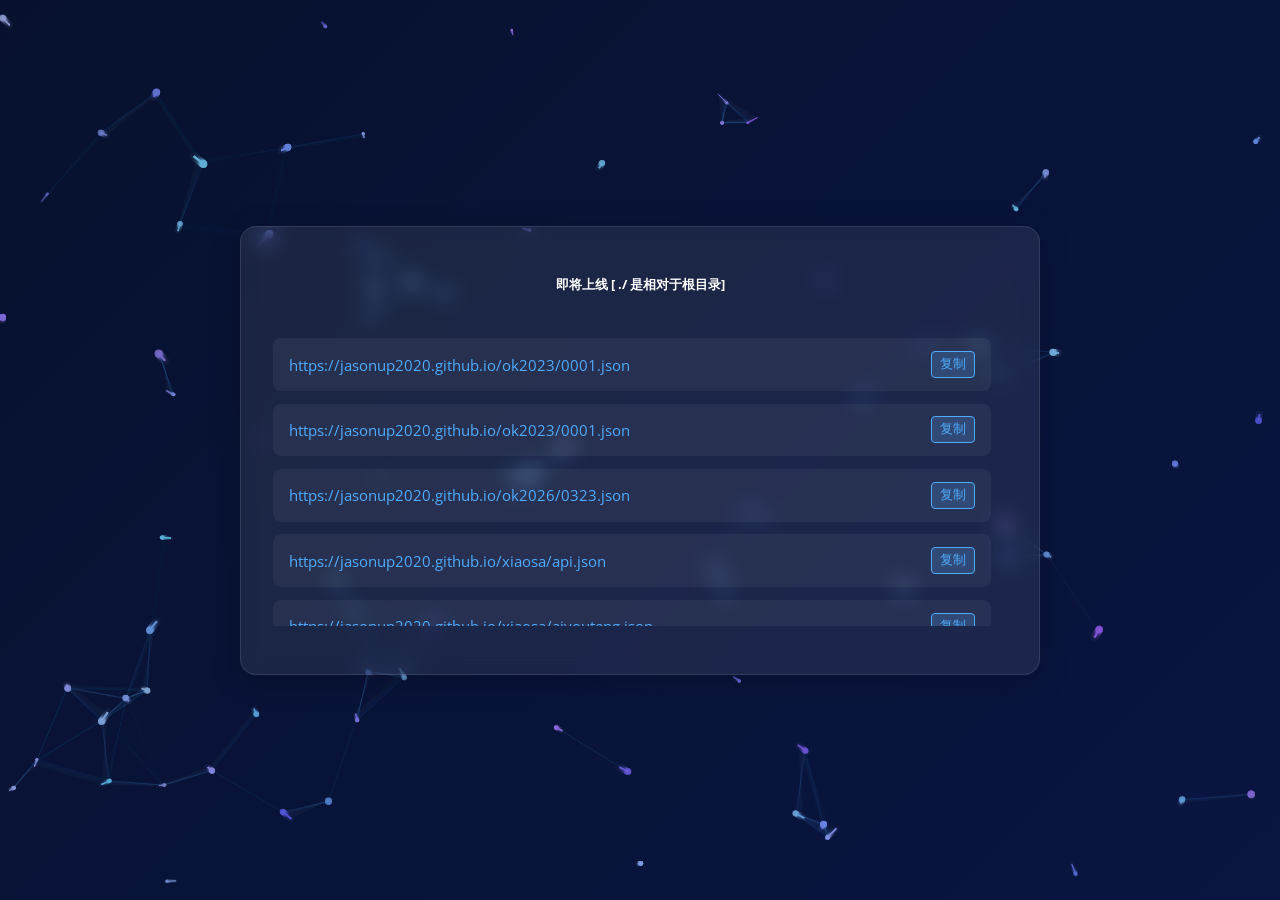
<file: index.html>
<!DOCTYPE html>
<html lang='zh-CN'>
<head>
    <meta charset='UTF-8'>
    <meta name='viewport' content='width=device-width, initial-scale=1.0'>
    <title>网站正在建设中</title>
    <!-- 统一字体 -->
    <link href="https://fonts.googleapis.com/css2?family=Montserrat:wght@500;700&family=Open+Sans:wght@400;600;700&display=swap" rel="stylesheet">
    <style>
        /* 全局重置 */
        * {
            margin: 0;
            padding: 0;
            box-sizing: border-box;
            list-style: none;
        }

        /* 基础样式 */
        body {
            font-family: 'Open Sans', sans-serif;
            overflow-x: hidden;
            background: linear-gradient(135deg, #0f1930 0%, #1a2980 100%);
            color: #fff;
            min-height: 100vh;
        }

        canvas {
            position: fixed;
            top: 0;
            left: 0;
            width: 100%;
            height: 100%;
            z-index: 0;
            opacity: 0.8;
        }

        /* 容器样式 */
        .container {
            position: relative;
            z-index: 1;
            width: 100%;
            min-height: 100vh;
            display: flex;
            align-items: center;
            justify-content: center;
            padding: 2rem;
        }

        .content-wrapper {
            max-width: 800px;
            width: 100%;
            text-align: center;
            background: rgba(255, 255, 255, 0.08);
            backdrop-filter: blur(10px);
            border-radius: 16px;
            padding: 3rem 2rem;
            box-shadow: 0 8px 32px rgba(0, 0, 0, 0.2);
            border: 1px solid rgba(255, 255, 255, 0.1);
        }

        /* 标题样式 */
        h1 {
            font-family: 'Montserrat', sans-serif;
            font-size: 3.5rem;
            margin-bottom: 1rem;
            background: linear-gradient(90deg, #4facfe, #00f2fe);
            -webkit-background-clip: text;
            background-clip: text;
            color: transparent;
            letter-spacing: 2px;
            animation: fadeInUp 1s ease;
        }

        /* 副标题样式 */
        .subtitle {
            font-size: 1.2rem;
            color: #e0e0e0;
            margin-bottom: 2rem;
            animation: fadeInUp 1s ease 0.2s both;
        }

        /* 链接列表样式 */
        .link-list {
            margin-top: 2rem;
            text-align: left;
            max-height: 300px;
            overflow-y: auto;
            padding-right: 1rem;
            animation: fadeInUp 1s ease 0.4s both;
        }

        .link-list li {
            margin: 0.8rem 0;
            padding: 0.8rem 1rem;
            background: rgba(255, 255, 255, 0.05);
            border-radius: 8px;
            transition: all 0.3s ease;
            cursor: copy; /* 复制光标提示 */
            display: flex;
            justify-content: space-between;
            align-items: center;
        }

        .link-list li:hover {
            background: rgba(255, 255, 255, 0.1);
            transform: translateX(5px);
        }

        .link-text {
            color: #4facfe;
            word-break: break-all;
            font-size: 0.95rem;
            flex: 1;
            user-select: all; /* 点击自动全选文本 */
        }

        .copy-btn {
            margin-left: 10px;
            padding: 4px 8px;
            background: rgba(79, 172, 254, 0.2);
            border: 1px solid #4facfe;
            border-radius: 4px;
            color: #4facfe;
            font-size: 0.8rem;
            cursor: copy;
            transition: all 0.2s ease;
        }

        .copy-btn:hover {
            background: rgba(79, 172, 254, 0.4);
        }

        /* 滚动条美化 */
        .link-list::-webkit-scrollbar {
            width: 6px;
        }

        .link-list::-webkit-scrollbar-track {
            background: rgba(255, 255, 255, 0.05);
            border-radius: 3px;
        }

        .link-list::-webkit-scrollbar-thumb {
            background: rgba(79, 172, 254, 0.5);
            border-radius: 3px;
        }

        /* 复制提示框 */
        .copy-toast {
            position: fixed;
            top: 20px;
            left: 50%;
            transform: translateX(-50%);
            background: rgba(0, 242, 254, 0.9);
            color: #0f1930;
            padding: 8px 16px;
            border-radius: 8px;
            font-size: 0.9rem;
            opacity: 0;
            transition: opacity 0.3s ease;
            z-index: 9999;
        }

        .copy-toast.show {
            opacity: 1;
        }

        /* 动画效果 */
        @keyframes fadeInUp {
            from {
                opacity: 0;
                transform: translateY(20px);
            }
            to {
                opacity: 1;
                transform: translateY(0);
            }
        }

        /* 响应式设计 */
        @media (max-width: 768px) {
            h1 {
                font-size: 2.5rem;
            }
            
            .content-wrapper {
                padding: 2rem 1.5rem;
            }
            
            .link-list {
                max-height: 250px;
            }
        }

        @media (max-width: 480px) {
            h1 {
                font-size: 2rem;
            }
            
            .subtitle {
                font-size: 1rem;
            }
            
            .container {
                padding: 1rem;
            }
            
            .content-wrapper {
                padding: 1.5rem 1rem;
            }
            
            .link-text {
                font-size: 0.85rem;
            }
        }
    </style>
</head>
<body>
    <canvas id='background'></canvas>
    <div class='container'>
        <div class='content-wrapper'>
            <h5>即将上线   [ ./ 是相对于根目录]</h5>
            <!--<p class="subtitle">网站正在建设中...</p>
            
             空的列表容器，由JS动态生成内容 -->
            <ul class="link-list" id="linkListContainer"></ul>
        </div>
    </div>

    <!-- 复制提示框 -->
    <div class="copy-toast" id="copyToast">复制成功！</div>

    <script>
        // ========== 地址数组配置 ==========
        // 所有地址都放在这个数组里，后续只需修改这个数组即可
        const linkList = [
            "https://jasonup2020.github.io/ok2023/0001.json",
            "https://jasonup2020.github.io/ok2023/0001.json",
            "https://jasonup2020.github.io/ok2026/0323.json",
            "https://jasonup2020.github.io/xiaosa/api.json",
            "https://jasonup2020.github.io/xiaosa/aiyouteng.json",
            "https://jasonup2020.github.io/tv2024/yhtd.json",
            "https://jasonup2020.github.io/tv2024/yhtd_202404.json",
            "https://jasonup2020.github.io/tv2024/yhtd_2023.json",
            "https://jasonup2020.github.io/fun.json",
            "https://jasonup2020.github.io/box.json",
            "https://jasonup2020.github.io/jsm.json"
        ];

        // ========== 动态生成地址列表 ==========
        function renderLinkList() {
            const listContainer = document.getElementById('linkListContainer');
            // 清空容器（防止重复渲染）
            listContainer.innerHTML = '';
            
            // 遍历数组生成列表项
            linkList.forEach((link, index) => {
                // 创建列表项元素
                const listItem = document.createElement('li');
                
                // 创建文本元素
                const linkText = document.createElement('span');
                linkText.className = 'link-text';
                linkText.textContent = link;
                linkText.dataset.index = index; // 标记索引，方便后续复制
                
                // 创建复制按钮
                const copyBtn = document.createElement('button');
                copyBtn.className = 'copy-btn';
                copyBtn.textContent = '复制';
                copyBtn.dataset.index = index; // 标记索引，方便后续复制
                
                // 组装元素
                listItem.appendChild(linkText);
                listItem.appendChild(copyBtn);
                
                // 添加到容器
                listContainer.appendChild(listItem);
            });
            
            // 绑定复制事件
            bindCopyEvents();
        }

        // ========== 复制功能 ==========
        function copyText(text) {
            // 使用Clipboard API复制文本
            navigator.clipboard.writeText(text).then(() => {
                // 显示复制成功提示
                showToast('复制成功！');
            }).catch(err => {
                console.error('复制失败:', err);
                // 降级方案：创建临时输入框复制
                const tempInput = document.createElement('input');
                tempInput.value = text;
                document.body.appendChild(tempInput);
                tempInput.select();
                document.execCommand('copy');
                document.body.removeChild(tempInput);
                
                // 显示复制成功提示
                showToast('复制成功！');
            });
        }

        // 显示提示框
        function showToast(message) {
            const toast = document.getElementById('copyToast');
            toast.textContent = message;
            toast.classList.add('show');
            setTimeout(() => {
                toast.classList.remove('show');
            }, 2000);
        }

        // 绑定复制事件
        function bindCopyEvents() {
            // 按钮复制事件
            const copyButtons = document.querySelectorAll('.copy-btn');
            copyButtons.forEach(btn => {
                btn.addEventListener('click', () => {
                    const index = btn.dataset.index;
                    const textToCopy = linkList[index];
                    copyText(textToCopy);
                });
            });

            // 文本点击复制事件
            const linkTexts = document.querySelectorAll('.link-text');
            linkTexts.forEach(text => {
                text.addEventListener('click', () => {
                    const index = text.dataset.index;
                    const textToCopy = linkList[index];
                    copyText(textToCopy);
                });
            });
        }

        // ========== 粒子背景效果 ==========
        const particles = [];
        const canvas = document.getElementById('background');
        const ctx = canvas.getContext('2d');
        
        // 初始化画布大小
        function resizeCanvas() {
            canvas.width = window.innerWidth;
            canvas.height = window.innerHeight;
        }
        resizeCanvas();
        window.addEventListener('resize', resizeCanvas);

        // 创建粒子
        for (let i = 0; i < 80; i++) {
            particles.push({
                x: Math.random() * canvas.width,
                y: Math.random() * canvas.height,
                vx: (Math.random() - 0.5) * 0.8,
                vy: (Math.random() - 0.5) * 0.8,
                size: Math.random() * 3 + 1,
                color: `rgba(${Math.floor(Math.random()*80+100)}, ${Math.floor(Math.random()*120+100)}, 255, ${Math.random()*0.7+0.3})`,
                history: []
            });
        }

        // 鼠标位置跟踪
        const mouse = { x: canvas.width/2, y: canvas.height/2 };
        document.addEventListener('mousemove', (e) => {
            mouse.x = e.clientX;
            mouse.y = e.clientY;
        });

        // 计算两点距离
        function getDistance(p1, p2) {
            const dx = p2.x - p1.x;
            const dy = p2.y - p1.y;
            return Math.sqrt(dx*dx + dy*dy);
        }

        // 动画循环
        function animate() {
            requestAnimationFrame(animate);
            
            // 半透明背景实现拖影效果
            ctx.fillStyle = 'rgba(15, 25, 48, 0.1)';
            ctx.fillRect(0, 0, canvas.width, canvas.height);

            // 更新和绘制粒子
            particles.forEach(particle => {
                // 粒子跟随鼠标
                const dx = mouse.x - particle.x;
                const dy = mouse.y - particle.y;
                const distance = getDistance(mouse, particle);
                
                if (distance < 200) {
                    particle.vx += dx * 0.0005;
                    particle.vy += dy * 0.0005;
                }

                // 更新位置
                particle.x += particle.vx;
                particle.y += particle.vy;

                // 边界反弹
                if (particle.x < 0 || particle.x > canvas.width) particle.vx *= -1;
                if (particle.y < 0 || particle.y > canvas.height) particle.vy *= -1;

                // 速度阻尼
                particle.vx *= 0.99;
                particle.vy *= 0.99;

                // 绘制粒子
                ctx.beginPath();
                ctx.arc(particle.x, particle.y, particle.size, 0, Math.PI * 2);
                ctx.fillStyle = particle.color;
                ctx.fill();

                // 绘制粒子轨迹
                particle.history.push({x: particle.x, y: particle.y});
                if (particle.history.length > 30) particle.history.shift();
                
                ctx.beginPath();
                ctx.moveTo(particle.history[0].x, particle.history[0].y);
                for (let i = 1; i < particle.history.length; i++) {
                    ctx.lineTo(particle.history[i].x, particle.history[i].y);
                }
                ctx.strokeStyle = particle.color;
                ctx.lineWidth = particle.size * 0.5;
                ctx.stroke();
            });

            // 绘制粒子之间的连线
            for (let i = 0; i < particles.length; i++) {
                for (let j = i + 1; j < particles.length; j++) {
                    const distance = getDistance(particles[i], particles[j]);
                    if (distance < 100) {
                        ctx.beginPath();
                        ctx.moveTo(particles[i].x, particles[i].y);
                        ctx.lineTo(particles[j].x, particles[j].y);
                        ctx.strokeStyle = `rgba(79, 172, 254, ${0.2 - distance/500})`;
                        ctx.lineWidth = 0.5;
                        ctx.stroke();
                    }
                }
            }
        }

        // ========== 初始化 ==========
        // 启动粒子动画
        animate();
        // 渲染地址列表
        renderLinkList();
        
        console.log('tg:roulang');
    </script>
</body>
</html>
</file>
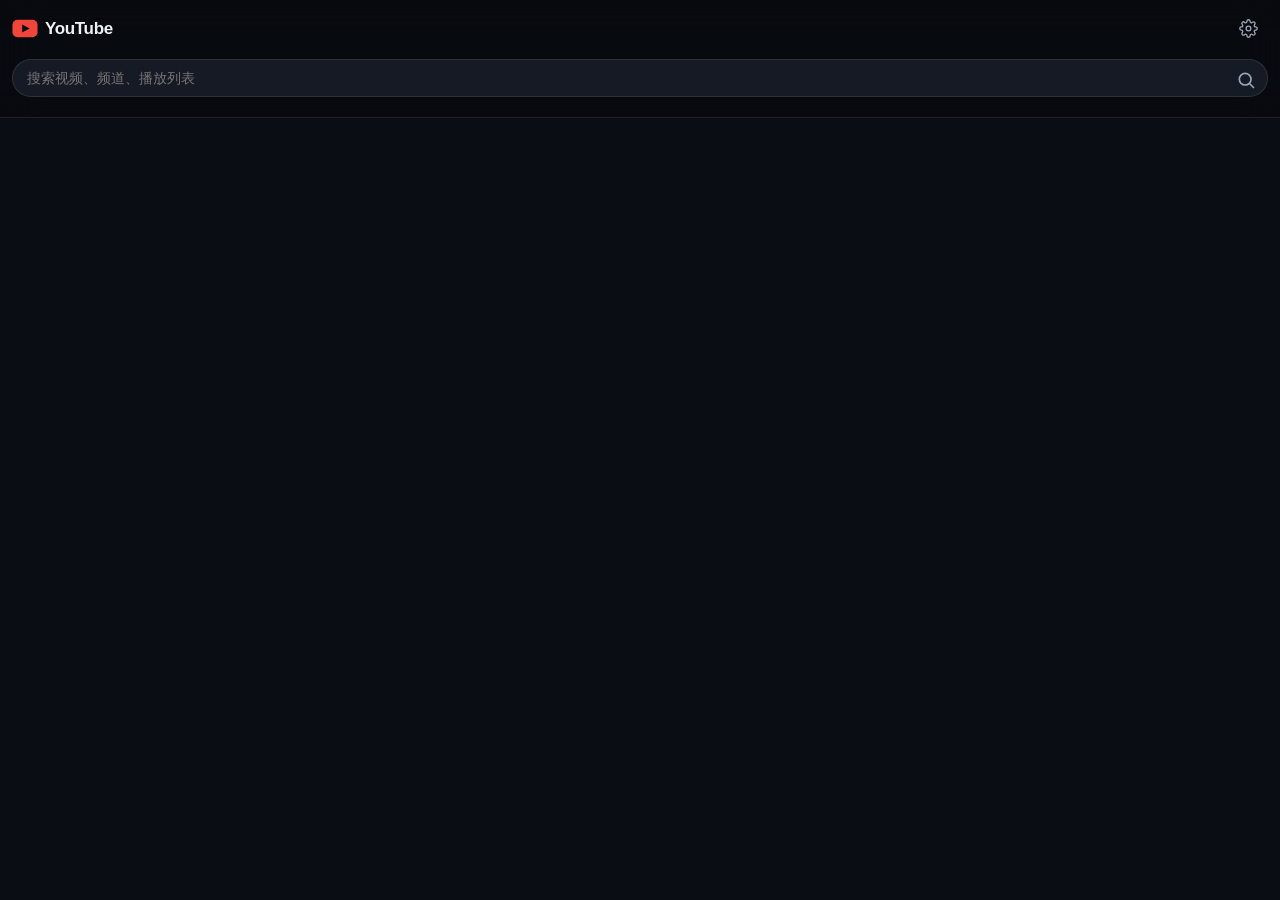
<file: lib/YouTube.html>
<!doctype html><html lang="zh-CN"><head><meta charset="utf-8"><meta name="viewport" content="width=device-width, initial-scale=1, maximum-scale=1, user-scalable=no, viewport-fit=cover"><title>YouTube</title><!-- ============================================================
     兼容引导层：文档第一个内联脚本，只用 ES5 语法书写
     参考开发文档 15.5
     ============================================================ --><script>
  (function () {
    var d = document, root = d.documentElement;
  
    /* ---- polyfill ---- */
    if (!Element.prototype.matches) {
      Element.prototype.matches = Element.prototype.msMatchesSelector || Element.prototype.webkitMatchesSelector;
    }
    if (!Element.prototype.closest) {
      Element.prototype.closest = function (s) {
        var el = this;
        while (el && el.nodeType === 1) {
          if (el.matches(s)) return el;
          el = el.parentElement || el.parentNode;
        }
        return null;
      };
    }
    if (!Element.prototype.replaceChildren) {
      Element.prototype.replaceChildren = function () {
        while (this.firstChild) this.removeChild(this.firstChild);
        for (var i = 0; i < arguments.length; i++) {
          var n = arguments[i];
          this.appendChild(typeof n === 'string' ? d.createTextNode(n) : n);
        }
      };
    }
    if (!Object.values) {
      Object.values = function (o) {
        var r = [], k;
        for (k in o) if (Object.prototype.hasOwnProperty.call(o, k)) r.push(o[k]);
        return r;
      };
    }
    if (!Object.entries) {
      Object.entries = function (o) {
        var r = [], k;
        for (k in o) if (Object.prototype.hasOwnProperty.call(o, k)) r.push([k, o[k]]);
        return r;
      };
    }
    if (!Array.from) {
      Array.from = function (a) {
        var r = [], i;
        for (i = 0; i < a.length; i++) r.push(a[i]);
        return r;
      };
    }
    if (!Array.prototype.includes) {
      Array.prototype.includes = function (v) { return this.indexOf(v) !== -1; };
    }
    if (!String.prototype.includes) {
      String.prototype.includes = function (v) { return this.indexOf(v) !== -1; };
    }
    if (window.NodeList && !NodeList.prototype.forEach) {
      NodeList.prototype.forEach = Array.prototype.forEach;
    }
    if (window.HTMLCollection && !HTMLCollection.prototype.forEach) {
      HTMLCollection.prototype.forEach = Array.prototype.forEach;
    }
    if (!Promise.prototype['finally']) {
      Promise.prototype['finally'] = function (cb) {
        return this.then(function (v) { return Promise.resolve(cb()).then(function () { return v; }); },
          function (e) { return Promise.resolve(cb()).then(function () { throw e; }); });
      };
    }
    if (!window.requestIdleCallback) {
      window.requestIdleCallback = function (cb) { return setTimeout(function () { cb({ timeRemaining: function () { return 8; } }); }, 1); };
    }
  
    /* ---- 特性检测：失败加降级类 ---- */
    var supports = (window.CSS && CSS.supports) ? function (p, v) { try { return CSS.supports(p, v); } catch (e) { return false; } } : function () { return false; };
  
    /* flex gap 必须实测 */
    function testFlexGap() {
      try {
        var box = d.createElement('div');
        box.style.cssText = 'display:flex;flex-direction:column;position:absolute;visibility:hidden;';
        box.style.rowGap = '10px';
        box.appendChild(d.createElement('div'));
        box.appendChild(d.createElement('div'));
        (d.body || root).appendChild(box);
        var ok = box.scrollHeight === 10;
        box.parentNode.removeChild(box);
        return ok;
      } catch (e) { return false; }
    }
  
    function testAspectRatio() {
      if (!supports('aspect-ratio', '16 / 9')) return false;
      try {
        var el = d.createElement('div');
        el.style.cssText = 'position:absolute;visibility:hidden;width:160px;';
        el.style.aspectRatio = '16 / 9';
        (d.body || root).appendChild(el);
        var h = el.getBoundingClientRect().height;
        el.parentNode.removeChild(el);
        return h > 85 && h < 95;
      } catch (e) { return false; }
    }
  
    function detect() {
      if (!testFlexGap()) root.className += ' no-layout-gap';
      if (!supports('width', 'clamp(1px, 2px, 3px)')) root.className += ' no-css-functions';
      if (!testAspectRatio()) root.className += ' no-aspect-ratio';
      if (!supports('display', 'grid')) root.className += ' no-grid';
      if (window.fongmiBridge || window.fm) root.className += ' fm-native';
      if (window.fongmiClient && window.fongmiClient.isLeanback) root.className += ' fm-tv';
    }
  
    if (d.body) detect();
    else d.addEventListener('DOMContentLoaded', detect);
  })();
 </script><style>
  /* ============ tokens ============ */
  :root{
    --ink:#080A0F;
    --panel:rgba(16,19,27,0.92);
    --panel-2:rgba(24,28,38,0.95);
    --line:rgba(255,255,255,0.10);
    --text:#ECF1F6;
    --muted:#9AA6B4;
  
    /* 浮层里是实底，控件用实色，别再叠半透明 */
    --solid:#0A0D13;
    --solid-2:#161A24;
    --solid-3:#1E2330;
    --amber:#FFC24B;      /* 焦点 / 选中 */
    --signal:#F0453A;     /* 播放 */
    --radius:14px;
  
    --safe-top:0px;
    --safe-bottom:0px;
    --safe-left:0px;
    --safe-right:0px;
  }
  :root{
    --safe-top:var(--fm-safe-top,0px);
    --safe-bottom:var(--fm-safe-bottom,0px);
    --safe-left:var(--fm-safe-left,0px);
    --safe-right:var(--fm-safe-right,0px);
  }
  @supports (top: max(0px, 1px)){
    :root{
      --safe-top:max(var(--fm-safe-top,0px), env(safe-area-inset-top,0px));
      --safe-bottom:max(var(--fm-safe-bottom,0px), env(safe-area-inset-bottom,0px));
      --safe-left:max(var(--fm-safe-left,0px), env(safe-area-inset-left,0px));
      --safe-right:max(var(--fm-safe-right,0px), env(safe-area-inset-right,0px));
    }
  }
  
  *{ -webkit-tap-highlight-color:transparent; }
  html,body{
    margin:0; padding:0;
    height:100%;
    background:transparent;           /* App 壁纸透出，不写死背景 */
    color:var(--text);
    font-family:-apple-system,BlinkMacSystemFont,"PingFang SC","Noto Sans CJK SC","Source Han Sans SC","Microsoft YaHei",Roboto,sans-serif;
    -webkit-font-smoothing:antialiased;
  }
  /* 浏览器预览时给一个底色，App 内保持透明 */
  html:not(.fm-native) body{ background:#0A0D13; }
  
  body{
    min-height:100vh;
    min-height:var(--fm-web-height,100vh);
    overflow-x:hidden;
    position:relative;
  }
  
  /* 压暗蒙版：WebHome 页面是透明的，App 壁纸直接透上来，
     卡片和文字压在星云上根本看不清。这层垫在内容底下、壁纸之上，
     把壁纸压下去但不盖死 —— 氛围还在，可读性回来了。 */
  body::before{
    content:'';
    position:fixed;
    top:0; left:0; right:0; bottom:0;
    z-index:-1;
    background:linear-gradient(180deg,
      rgba(6,8,13,0.78) 0%,
      rgba(6,8,13,0.88) 45%,
      rgba(6,8,13,0.94) 100%);
    pointer-events:none;
  }
  /* 浏览器预览没有壁纸，就别压了 */
  html:not(.fm-native) body::before{ display:none; }
  
  img{ border:0; display:block; }
  button,input{ font:inherit; color:inherit; }
  button{ background:none; border:0; cursor:pointer; }
  
  /* ============ 顶栏 ============ */
  .top{
    position:sticky; top:0; z-index:30;
    padding:10px 12px 8px;
    padding-top:var(--safe-top);
    padding-left:12px; padding-right:12px;
    background:rgba(8,10,15,0.92);
    border-bottom:1px solid var(--line);
  }
  @supports (backdrop-filter: blur(2px)) or (-webkit-backdrop-filter: blur(2px)){
    .top{ -webkit-backdrop-filter:blur(18px); backdrop-filter:blur(18px); }
  }
  
  
  .brand{
    display:inline-block; vertical-align:middle;
    padding:0; margin:0;
    line-height:40px;
    white-space:nowrap;
  }
  /* 播放键：状态灯藏在这里 —— 网络断了它会变红，平时是 YouTube 红 */
  .brand .mark{
    display:inline-block; vertical-align:middle;
    color:var(--signal);
    line-height:0;
    transition:color .25s ease;
  }
  .brand .mark svg{ display:block; }
  .brand .mark.ok{ color:var(--signal); }
  .brand .mark.bad{ color:#8A93A0; }        /* 断网：褪成灰，不刺眼但看得出来 */
  .brand .word{
    display:inline-block; vertical-align:middle;
    margin-left:7px;
    font-size:17px; font-weight:700;
    letter-spacing:-.02em;                   /* 字标要紧凑，不是通栏大字 */
    color:var(--text);
  }
  .brand:active .mark{ transform:scale(0.94); }
  .brand:focus .word{ color:var(--amber); }
  .brand:focus .mark{ color:var(--amber); }
  
  .gear{
    display:inline-block; vertical-align:middle;
    width:40px; height:40px;
    border:0; background:none;
    color:var(--muted);
    line-height:0;
    text-align:center;
    transition:color .18s ease, transform .3s ease;
  }
  .gear svg{ display:inline-block; vertical-align:middle; }
  .gear:active{ transform:rotate(60deg); }
  .gear:focus{ color:var(--amber); transform:rotate(60deg); }
  @media (prefers-reduced-motion: reduce){
    .gear{ transition:none; }
    .gear:active, .gear:focus{ transform:none; }
  }
  
  /* 搜索联想 */
  .sug{
    position:absolute;
    top:44px; left:0; right:0;
    z-index:50;
    display:none;
    border-radius:14px;
    overflow:hidden;
    background:rgba(18,21,29,0.98);
    border:1px solid var(--line);
    box-shadow:0 16px 40px rgba(0,0,0,0.5);
  }
  .sug.open{ display:block; }
  
  /* 搜索态：内容区轻微压暗，注意力收到搜索框上 */
  body.searching .wrap{ opacity:.45; transition:opacity .2s ease; }
  body.searching .tabs{ opacity:.45; transition:opacity .2s ease; }
  .wrap, .tabs{ transition:opacity .2s ease; }
  @media (prefers-reduced-motion: reduce){
    body.searching .wrap, body.searching .tabs, .wrap, .tabs{ transition:none; }
  }
  .sug-row{
    position:relative;
    border-bottom:1px solid rgba(255,255,255,0.05);
  }
  .sug-row:last-child{ border-bottom:0; }
  .sug-hit{
    display:block; width:100%;
    padding:12px 42px 12px 14px;
    text-align:left;
    font-size:14px;
    color:var(--text);
    white-space:nowrap; overflow:hidden; text-overflow:ellipsis;
  }
  .sug-row.on,
  .sug-hit:focus{ background:rgba(255,194,75,0.14); }
  .sug-row.on .sug-hit,
  .sug-hit:focus{ color:var(--amber); }
  .sug .k{
    color:var(--muted);
    margin-right:10px;
    display:inline-flex;
    vertical-align:-2px;
  }
  .sug-del{
    position:absolute;
    right:4px; top:4px;
    width:36px; height:36px;
    color:var(--muted);
    font-size:17px; line-height:36px; text-align:center;
  }
  .sug-del:focus{ color:var(--amber); }
  .search{
    display:inline-block; vertical-align:middle;
    width:auto; max-width:none;
    position:relative;
    margin-right:0;
  }
  /* logo 和齿轮一行，搜索框独占一行、左右顶满 */
  .top-row{
    padding-top:8px;
    margin-bottom:10px;
    white-space:nowrap;
    position:relative;
  }
  .top-row .gear{ position:absolute; right:0; top:8px; margin-left:0; }
  .search{ display:block; width:100%; }
  .search input{ height:42px; line-height:42px; font-size:15px; }
  .search .go{ top:6px; right:6px; }
  .sug{ top:48px; }
  .search input{
    width:100%; box-sizing:border-box;
    height:38px; line-height:38px;
    padding:0 40px 0 14px;
    border-radius:999px;
    border:1px solid var(--line);
    background:var(--panel-2);
    outline:none;
    font-size:14px;
  }
  .search input:focus{ border-color:var(--amber); }
  .search .go{
    position:absolute;
    top:5px; right:6px;
    width:32px; height:32px;
    border-radius:50%;
    color:var(--muted);
    display:inline-flex;
    align-items:center; justify-content:center;
    padding:0;
  }
  .search .go:active{ color:var(--text); }
  .search .go:focus{ color:var(--amber); }
  
  .icon-btn{
    display:inline-block; vertical-align:middle;
    height:38px; min-width:38px; padding:0 10px;
    border-radius:999px; border:1px solid var(--line);
    background:var(--panel-2);
    font-size:13px; color:var(--muted);
    margin-left:6px;
  }
  .icon-btn:focus{ color:var(--ink); background:var(--amber); border-color:var(--amber); }
  
  /* ============ 分类 tab ============ */
  .tabs{
    white-space:nowrap; overflow-x:auto; overflow-y:hidden;
    -webkit-overflow-scrolling:touch;
    margin-top:10px;
    padding-bottom:2px;
    /* 让 tabs 自己吃掉横向手势，不要交给页面（否则会被判成切类别） */
    touch-action:pan-x;
    scroll-behavior:smooth;
  }
  .tabs::-webkit-scrollbar{ display:none; }
  
  /* 二级页标题栏：和 tabs 互斥显示 */
  .subbar{
    display:none;
    position:relative;
    margin-top:10px;
    padding-bottom:2px;
    white-space:nowrap;
  }
  .subbar.on{ display:block; }
  .tabs.off{ display:none; }
  
  .sub-back{
    display:inline-flex; vertical-align:middle;
    align-items:center; justify-content:center;
    width:36px; height:36px;
    border-radius:50%;
    background:var(--panel-2);
    border:1px solid var(--line);
    color:var(--text);
    padding:0;
  }
  .sub-back svg{ margin-left:-1px; }
  .sub-back:focus{ background:var(--amber); border-color:var(--amber); color:#0A0D13; }
  
  .sub-meta{
    display:inline-block; vertical-align:middle;
    margin-left:10px;
    max-width:calc(100% - 150px);
    overflow:hidden;
  }
  .sub-name{
    font-size:14px; font-weight:600;
    white-space:nowrap; overflow:hidden; text-overflow:ellipsis;
  }
  .sub-desc{
    font-size:11px; color:var(--muted);
    margin-top:2px;
    white-space:nowrap; overflow:hidden; text-overflow:ellipsis;
  }
  .sub-play{
    position:absolute;
    right:0; top:1px;
    z-index:3;
    padding:9px 15px;
    border-radius:999px;
    background:var(--signal);
    color:#fff;
    font-size:12px; font-weight:600;
    white-space:nowrap;
  }
  .sub-play:active{ transform:scale(0.95); }
  .sub-play.busy{ opacity:.6; }
  .sub-play:focus{ background:var(--amber); color:#0A0D13; }
  .sub-play.hide{ display:none; }
  .tab{
    display:inline-block;
    padding:7px 15px; margin-right:8px;
    border-radius:999px;
    border:1px solid var(--line);
    background:var(--panel-2);
    color:var(--muted);
    font-size:13px; font-weight:500;
    white-space:nowrap;
    transition:background .16s ease, color .16s ease;
  }
  .tab.on{ background:var(--text); color:#0A0D13; border-color:var(--text); font-weight:600; }
  .tab:focus{ border-color:var(--amber); color:var(--amber); }
  .tab.on:focus{ color:#0A0D13; background:var(--amber); }
  
  /* ============ 列表 ============ */
  /* 下拉刷新指示器：藏在顶栏下面，跟着手指下来 */
  .pull{
    position:fixed;
    left:0; right:0;
    top:0;
    z-index:20;
    height:0;
    text-align:center;
    pointer-events:none;
  }
  .pull-spin{
    display:inline-block;
    width:36px; height:36px;
    border-radius:50%;
    background:var(--solid-2);
    border:1px solid rgba(255,255,255,0.12);
    color:var(--muted);
    line-height:34px;
    opacity:0;
    transform:translateY(-40px);
    box-shadow:0 6px 20px rgba(0,0,0,0.4);
  }
  .pull-spin svg{ vertical-align:middle; }
  .pull-spin.ready{ color:var(--amber); border-color:var(--amber); }
  .pull-spin.spin{ color:var(--amber); border-color:var(--amber); animation:spin .7s linear infinite; }
  
  /* 橡皮筋：整块内容跟着手指走，松手弹回 */
  #wrap{ will-change:transform; }
  #wrap.snap{ transition:transform .42s cubic-bezier(.22,1,.36,1); }
  
  /* 左右切类别：跟手位移 → 松手滑出 → 新内容从另一侧滑入 */
  #wrap.swipe{ transition:transform .2s ease-out, opacity .2s ease-out; }
  #wrap.in-left{ animation:inLeft .34s cubic-bezier(.22,1,.36,1); }
  #wrap.in-right{ animation:inRight .34s cubic-bezier(.22,1,.36,1); }
  @keyframes inLeft{
    from{ transform:translateX(-28%); opacity:0; }
    to{ transform:translateX(0); opacity:1; }
  }
  @keyframes inRight{
    from{ transform:translateX(28%); opacity:0; }
    to{ transform:translateX(0); opacity:1; }
  }
  @media (prefers-reduced-motion: reduce){
    #wrap.swipe{ transition:none; }
    #wrap.in-left, #wrap.in-right{ animation:none; }
  }
  @media (prefers-reduced-motion: reduce){
    #wrap.snap{ transition:none; }
    .pull-spin.spin{ animation:none; }
  }
  
  .wrap{
    padding:16px 8px 40px;
    padding-left:8px; padding-right:8px;
    padding-bottom:calc(var(--safe-bottom) + 40px);
  }
  .grid{ font-size:0; margin:0 -6px; }
  .card{
    display:inline-block; vertical-align:top;
    width:50%;
    box-sizing:border-box;
    padding:0 6px 18px;
    font-size:14px;
    text-align:left;
  }
  @media (min-width:640px){ .card{ width:33.3333%; } }
  @media (min-width:960px){ .card{ width:25%; } }
  @media (min-width:1400px){ .card{ width:20%; } }
  
  .card-inner{
    display:block; width:100%;
    border-radius:var(--radius);
    overflow:hidden;
    background:var(--panel);
    border:1px solid rgba(255,255,255,0.04);
    text-align:left;
    padding:0;
    transition:transform .16s ease, border-color .16s ease;
  }
  .card-inner:active{ transform:scale(0.97); }
  .card-inner:focus{
    border-color:var(--amber);
    box-shadow:0 0 0 2px rgba(255,194,75,0.45);
    transform:translateY(-2px);
  }
  @media (prefers-reduced-motion: reduce){
    .card-inner{ transition:none; }
    .card-inner:active{ transform:none; }
  }
  .thumb{
    position:relative;
    width:100%;
    padding-top:56.25%;              /* 固定 16:9，不依赖 aspect-ratio */
    background:rgba(255,255,255,0.05);
    overflow:hidden;
  }
  .thumb img{
    position:absolute;
    top:0; left:0; width:100%; height:100%;
    object-fit:cover;
  }
  .thumb img.lazy{ opacity:0; }
  .thumb img.in{ opacity:1; transition:opacity .28s ease; }
  @media (prefers-reduced-motion: reduce){
    .thumb img.in{ transition:none; }
  }
  .badge{
    position:absolute;
    right:6px; bottom:6px;
    padding:1px 6px;
    border-radius:6px;
    background:rgba(0,0,0,0.82);
    color:#fff;
    font-size:11px; line-height:18px;
    font-weight:600;
    font-variant-numeric:tabular-nums;
    letter-spacing:.02em;
  }
  .badge.live{ background:var(--signal); }
  .badge.list{ left:6px; right:auto; background:rgba(0,0,0,0.78); }
  .meta{ padding:9px 10px 12px; }
  .title{
    font-size:13px; line-height:1.4; font-weight:600;
    color:var(--text);
    display:-webkit-box; -webkit-box-orient:vertical; -webkit-line-clamp:2;
    overflow:hidden;
    max-height:37px;
    letter-spacing:.01em;
  }
  .sub{
    margin-top:7px;
    font-size:11px; line-height:1.3;
    color:var(--muted);
    opacity:.85;
    white-space:nowrap; overflow:hidden; text-overflow:ellipsis;
  }
  
  /* ============ 状态 ============ */
  .state{
    padding:60px 20px;
    text-align:center;
    color:var(--muted);
    font-size:13px;
  }
  .state strong{ display:block; color:var(--text); font-size:15px; margin-bottom:8px; }
  .state .act{
    display:inline-block;
    margin-top:14px; padding:9px 18px;
    border-radius:999px;
    background:var(--panel-2); border:1px solid var(--line);
    color:var(--text); font-size:13px;
  }
  .state .act:focus{ border-color:var(--amber); color:var(--amber); }
  .skel .card-inner{
    background:var(--panel);
    border:1px solid transparent;
    border-radius:var(--radius);
    overflow:hidden;
    width:100%;
    display:block;
    cursor:default;
  }
  .skel .thumb{ background:rgba(255,255,255,0.06); }
  .skel .meta{ padding:9px 10px 12px; }
  .skel .bar{
    height:11px;
    border-radius:5px;
    background:rgba(255,255,255,0.08);
    margin-bottom:7px;
  }
  .skel .bar.short{ width:55%; margin-bottom:0; height:9px; background:rgba(255,255,255,0.05); }
  
  /* 微微呼吸，别做跑马灯高光：老 WebView 上渐变动画很容易掉帧 */
  .skel .card-inner{ animation:pulse 1.4s ease-in-out infinite; }
  .skel .card:nth-child(2n) .card-inner{ animation-delay:.18s; }
  .skel .card:nth-child(3n) .card-inner{ animation-delay:.36s; }
  @keyframes pulse{
    0%,100%{ opacity:1; }
    50%{ opacity:.55; }
  }
  @media (prefers-reduced-motion: reduce){
    .skel .card-inner{ animation:none; }
  }
  
  .spinner{
    width:22px; height:22px; margin:0 auto 12px;
    border-radius:50%;
    border:2px solid rgba(255,255,255,0.16);
    border-top-color:var(--amber);
    animation:spin .8s linear infinite;
  }
  @keyframes spin{ to{ transform:rotate(360deg); } }
  @media (prefers-reduced-motion: reduce){ .skel .card-inner{
    background:var(--panel);
    border:1px solid transparent;
    border-radius:var(--radius);
    overflow:hidden;
    width:100%;
    display:block;
    cursor:default;
  }
  .skel .thumb{ background:rgba(255,255,255,0.06); }
  .skel .meta{ padding:9px 10px 12px; }
  .skel .bar{
    height:11px;
    border-radius:5px;
    background:rgba(255,255,255,0.08);
    margin-bottom:7px;
  }
  .skel .bar.short{ width:55%; margin-bottom:0; height:9px; background:rgba(255,255,255,0.05); }
  
  /* 微微呼吸，别做跑马灯高光：老 WebView 上渐变动画很容易掉帧 */
  .skel .card-inner{ animation:pulse 1.4s ease-in-out infinite; }
  .skel .card:nth-child(2n) .card-inner{ animation-delay:.18s; }
  .skel .card:nth-child(3n) .card-inner{ animation-delay:.36s; }
  @keyframes pulse{
    0%,100%{ opacity:1; }
    50%{ opacity:.55; }
  }
  @media (prefers-reduced-motion: reduce){
    .skel .card-inner{ animation:none; }
  }
  
  .spinner{ animation:none; } }
  .more{ padding:18px 0 4px; text-align:center; }
  
  /* ============ 浮层 ============ */
  .sheet{
    position:fixed;
    top:0; left:0; right:0; bottom:0;
    z-index:60;
    display:none;
    overflow-y:auto;
    -webkit-overflow-scrolling:touch;
    background:#0A0D13;
  }
  .sheet.open{ display:block; }
  body.locked{ overflow:hidden; }
  
  .hero{ position:relative; width:100%; padding-top:56.25%; background:#101319; overflow:hidden; }
  .hero img{ position:absolute; top:0; left:0; width:100%; height:100%; object-fit:cover; }
  .hero .fade{
    position:absolute; left:0; right:0; bottom:0;
    height:38%;
    background:linear-gradient(to bottom, rgba(6,8,12,0), rgba(6,8,12,0.96));
  }
  .hero .play{
    position:absolute;
    left:50%; top:50%;
    margin-left:-32px; margin-top:-32px;
    width:64px; height:64px; border-radius:50%;
    background:var(--signal);
    color:#fff; font-size:22px; line-height:64px; text-align:center;
    box-shadow:0 8px 28px rgba(240,69,58,0.4);
  }
  .hero .play:focus{ background:var(--amber); color:#0A0D13; box-shadow:0 0 0 3px rgba(255,194,75,0.5); }
  .sheet-head{
    position:sticky; top:0; z-index:10;
    background:#0A0D13;
    /* 安全区：先写不带 env() 的兜底，再写带 env() 的，老内核只吃第一条 */
    padding-top:var(--fm-safe-top, 0px);
    padding-top:var(--safe-top);
    padding-left:12px; padding-right:12px;
    border-bottom:1px solid var(--line);
    white-space:nowrap;
  }
  .sheet-back{
    display:inline-flex; vertical-align:middle;
    align-items:center; justify-content:center;
    width:36px; height:36px; margin:9px 0;
    border-radius:50%;
    background:var(--solid-2);
    border:1px solid rgba(255,255,255,0.12);
    color:var(--text);
    padding:0;
  }
  .sheet-back svg{ margin-left:-1px; }   /* 视觉居中：箭头的重心偏右 */
  .sheet-back:focus{ background:var(--amber); border-color:var(--amber); color:#0A0D13; }
  .sheet-title{
    display:inline-block; vertical-align:middle;
    margin-left:12px;
    font-size:16px; font-weight:700; letter-spacing:.02em;
  }
  
  .row{ margin:0 -5px 18px; font-size:0; }
  .btn{
    display:inline-block;
    margin:0 5px 8px;
    padding:12px 20px;
    border-radius:999px;
    background:var(--solid-2);
    border:1px solid rgba(255,255,255,0.12);
    font-size:13px; font-weight:600;
    color:var(--text);
  }
  .btn:active{ transform:scale(0.96); }
  .btn.primary{ background:var(--signal); border-color:var(--signal); color:#fff; }
  .btn:focus{ border-color:var(--amber); color:var(--amber); }
  .btn.primary:focus{ background:var(--amber); color:#0A0D13; }
  .section-title{
    font-size:12px; letter-spacing:.16em; color:var(--muted);
    text-transform:uppercase;
    margin:6px 0 10px;
  }
  
  /* 设置 / 自检 */
  .panel{
    max-width:640px; margin:0 auto;
    padding:18px 16px 40px;
    padding-bottom:calc(var(--safe-bottom) + 40px);
  }
  .field{ margin-bottom:16px; }
  .field label{
    display:block;
    font-size:12px; letter-spacing:.02em;
    color:#B7C2CE;
    margin-bottom:8px;
  }
  .field input, .field select{
    width:100%; box-sizing:border-box;
    height:46px; padding:0 14px;
    border-radius:12px;
    border:1px solid rgba(255,255,255,0.12);
    background:var(--solid-2);
    color:var(--text);
    outline:none; font-size:14px;
    -webkit-appearance:none; appearance:none;
  }
  .field select,
  .field select option,
  .field select optgroup{
    background-color:var(--solid-2);
    color:#ECF1F6;                 /* 有的 WebView 用系统调色板渲染 option，会出黑字 */
    -webkit-text-fill-color:#ECF1F6;
  }
  .field select{
    /* 自绘箭头：系统默认箭头在深色背景下经常是黑的，看不见 */
    background-image:linear-gradient(45deg, transparent 50%, var(--muted) 50%),
                     linear-gradient(135deg, var(--muted) 50%, transparent 50%);
    background-position:calc(100% - 18px) 19px, calc(100% - 13px) 19px;
    background-size:5px 5px, 5px 5px;
    background-repeat:no-repeat;
    padding-right:38px;
  }
  .field input:focus, .field select:focus{
    border-color:var(--amber);
    background-color:var(--solid-3);
  }
  .field input::placeholder{ color:rgba(154,166,180,0.5); }
  .adv-toggle{
    display:block; width:100%;
    padding:14px 0;
    margin:6px 0 4px;
    text-align:left;
    font-size:13px; color:var(--muted);
    border-top:1px solid rgba(255,255,255,0.08);
    border-bottom:1px solid rgba(255,255,255,0.08);
    position:relative;
  }
  .adv-toggle:focus{ color:var(--amber); }
  .adv-toggle .chev{
    position:absolute; right:2px; top:13px;
    font-size:18px; line-height:1;
    transition:transform .22s ease;
    display:inline-block;
  }
  .adv-toggle.open .chev{ transform:rotate(90deg); }
  
  .adv{
    max-height:0;
    overflow:hidden;
    opacity:0;
    transition:max-height .3s ease, opacity .22s ease;
  }
  .adv.open{ max-height:1200px; opacity:1; padding-top:16px; }
  @media (prefers-reduced-motion: reduce){
    .adv, .adv-toggle .chev{ transition:none; }
  }
  
  .note{
    font-size:12px; line-height:1.75; color:#98A4B2;
    background:var(--solid-2); border:1px solid rgba(255,255,255,0.08);
    border-left:3px solid rgba(255,194,75,0.55);
    border-radius:12px; padding:13px 15px; margin-top:16px;
  }
  .note b{ color:var(--text); font-weight:600; }
  pre.code{
    margin:10px 0 0;
    padding:12px;
    background:#05070B;
    border:1px solid var(--line);
    border-radius:10px;
    font-size:11px; line-height:1.6;
    color:#CBD6E2;
    overflow-x:auto;
    white-space:pre;
    font-family:ui-monospace,SFMono-Regular,Menlo,Consolas,monospace;
  }
  .diag-line{
    display:block;
    padding:12px 14px; margin-bottom:9px;
    border-radius:12px;
    background:var(--solid-2); border:1px solid rgba(255,255,255,0.08);
    font-size:12px; line-height:1.5; color:var(--muted);
  }
  .diag-line b{ color:var(--text); }
  .ok{ color:#57D9A3; }
  .bad{ color:#FF6B5E; }
  
  /* toast */
  .toast{
    position:fixed;
    left:50%; bottom:34px;
    bottom:calc(var(--safe-bottom) + 34px);
    z-index:90;
    transform:translateX(-50%);
    max-width:80%;
    padding:10px 16px;
    border-radius:999px;
    background:rgba(20,24,32,0.95);
    border:1px solid var(--line);
    font-size:13px;
    opacity:0; visibility:hidden;
    transition:opacity .18s ease;
  }
  .toast.show{ opacity:1; visibility:visible; }
  
  /* TV */
  html.fm-tv .card{ width:25%; }
  html.fm-tv .title{ font-size:15px; max-height:42px; }
  html.fm-tv .sub{ font-size:12px; }
  html.fm-tv .tab{ font-size:15px; padding:8px 18px; }
  html.fm-tv .card-inner:focus{ box-shadow:0 0 0 3px var(--amber); }
  
  /* 降级 */
  html.no-css-functions .top{ padding-top:16px; }
  html.no-css-functions .wrap{ padding-bottom:48px; }
 </style></head><body><header class="top" id="top"><div class="top-row"><!-- logo 兼作网络自检入口：小圆点就是状态灯 --><button class="brand" id="netBtn" aria-label="网络自检"><span class="mark" id="netDot"><svg viewbox="0 0 28 20" width="26" height="19" aria-hidden="true"><rect x="0.5" y="0.5" width="27" height="19" rx="5.5" fill="currentColor"></rect><path d="M11 5.6 L19 10 L11 14.4 Z" fill="#0A0D13"></path></svg></span><span class="word">YouTube</span></button><button class="gear" id="setBtn" aria-label="设置"><svg viewbox="0 0 24 24" width="19" height="19" fill="none" stroke="currentColor" stroke-width="1.7" stroke-linecap="round" stroke-linejoin="round"><circle cx="12" cy="12" r="3"></circle><path d="M19.4 15a1.65 1.65 0 0 0 .33 1.82l.06.06a2 2 0 1 1-2.83 2.83l-.06-.06a1.65 1.65 0 0 0-1.82-.33 1.65 1.65 0 0 0-1 1.51V21a2 2 0 1 1-4 0v-.09A1.65 1.65 0 0 0 9 19.4a1.65 1.65 0 0 0-1.82.33l-.06.06a2 2 0 1 1-2.83-2.83l.06-.06A1.65 1.65 0 0 0 4.6 15a1.65 1.65 0 0 0-1.51-1H3a2 2 0 1 1 0-4h.09A1.65 1.65 0 0 0 4.6 9a1.65 1.65 0 0 0-.33-1.82l-.06-.06a2 2 0 1 1 2.83-2.83l.06.06A1.65 1.65 0 0 0 9 4.6a1.65 1.65 0 0 0 1-1.51V3a2 2 0 1 1 4 0v.09a1.65 1.65 0 0 0 1 1.51 1.65 1.65 0 0 0 1.82-.33l.06-.06a2 2 0 1 1 2.83 2.83l-.06.06A1.65 1.65 0 0 0 19.4 9v0a1.65 1.65 0 0 0 1.51 1H21a2 2 0 1 1 0 4h-.09a1.65 1.65 0 0 0-1.51 1z"></path></svg></button></div><span class="search"><input id="q" type="search" placeholder="搜索视频、频道、播放列表" autocomplete="off"><button class="go" id="goBtn" aria-label="搜索"><svg viewbox="0 0 24 24" width="20" height="20" fill="none" stroke="currentColor" stroke-width="2" stroke-linecap="round" aria-hidden="true"><circle cx="11" cy="11" r="7"></circle><path d="M16.5 16.5 L21 21"></path></svg></button><div class="sug" id="sug"></div></span><nav class="tabs" id="tabs"></nav><!-- 二级页（频道 / 播放列表）：占掉 tabs 的位置 --><div class="subbar" id="subbar"><button class="sub-back" id="subBack" aria-label="返回"><svg viewbox="0 0 24 24" width="18" height="18" fill="none" stroke="currentColor" stroke-width="2.2" stroke-linecap="round" stroke-linejoin="round" aria-hidden="true"><path d="M15 5 L8 12 L15 19"></path></svg></button><div class="sub-meta"><div class="sub-name" id="subName"></div><div class="sub-desc" id="subDesc"></div></div><button class="sub-play" id="subPlay">播放全部</button></div></header><div class="pull" id="pull"><div class="pull-spin" id="pullSpin"><svg viewbox="0 0 24 24" width="20" height="20" fill="none" stroke="currentColor" stroke-width="2" stroke-linecap="round"><path d="M21 12a9 9 0 1 1-6.2-8.6"></path></svg></div></div><main class="wrap" id="wrap"><div id="list" class="grid"></div><div id="state" class="state"></div><div id="more" class="more"></div></main><!-- 设置浮层 --><section class="sheet" id="settings"><div class="sheet-head"><button class="sheet-back" id="setBack" aria-label="返回"><svg viewbox="0 0 24 24" width="18" height="18" fill="none" stroke="currentColor" stroke-width="2.2" stroke-linecap="round" stroke-linejoin="round" aria-hidden="true"><path d="M15 5 L8 12 L15 19"></path></svg></button><span class="sheet-title">设置</span></div><div class="panel"><div class="field"><label for="quality">画质</label><select id="quality"><option value="best">最高（有 4K 就 4K）</option><option value="2160">2160P / 4K</option><option value="1440">1440P / 2K</option><option value="1080">1080P</option><option value="720">720P</option><option value="480">480P</option><option value="360">360P</option></select></div><div class="field"><label for="wall">播放页背景</label><select id="wall"><option value="none">App 默认壁纸（干净，字看得清）</option><option value="pic">视频封面（花，但有氛围）</option></select></div><div class="field"><label for="hl">界面语言 hl</label><input id="hl" type="text" placeholder="zh-CN"></div><div class="field"><label for="gl">内容地区 gl（代理出口所在地区效果最好）</label><input id="gl" type="text" placeholder="US"></div><button class="adv-toggle" id="advToggle" aria-expanded="false"><span>高级（排查用，平时不用动）</span><span class="chev" id="advChev">›</span></button><div class="adv" id="adv"><div class="field"><label for="engine">播放引擎</label><select id="engine"><option value="hls">HLS（YouTube 官方清单，推荐）</option><option value="dash">DASH（Invidious 清单，实例常被墙）</option><option value="newpipe">App 内置 NewPipe</option></select></div><div class="field"><label for="client">取流客户端（播一会就 403 时，逐个换着试）</label><select id="client"><option value="auto">自动（VR → IOS → ANDROID → MWEB → TV）</option><option value="ANDROID_VR">ANDROID_VR（Quest 3，通常不吃 PoToken）</option><option value="IOS">IOS</option><option value="ANDROID">ANDROID</option><option value="TVHTML5">TVHTML5</option><option value="MWEB">MWEB</option></select></div><div class="field"><label for="seg">DASH 分片走哪条路</label><select id="seg"><option value="gw">/webResource 网关（UA 每次请求都带得上，理论上能拖动）</option><option value="direct">googlevideo 直链（UA 只在首次请求，拖动可能 403）</option></select></div><div class="field"><label for="hlsmode">HLS 模式</label><select id="hlsmode"><option value="variant">直推变体（把该档 m3u8 原地址给播放器，最稳）</option><option value="pin">锁定画质（改写主清单 + data URI，播放器可能不吃）</option><option value="master">原始主清单（播放器自适应，会从低码率起步）</option></select></div><div class="field"><label for="dashmode">DASH 模式</label><select id="dashmode"><option value="pin">锁定画质（改写清单，播放器没得挑）</option><option value="raw">原始清单（播放器自适应，可能从低码率起步）</option></select></div><div class="field"><label for="inv">Invidious 实例（留空自动挑一个能用的）</label><input id="inv" type="text" placeholder="https://inv.nadeko.net"></div><div class="field"><label for="ua">请求 User-Agent</label><input id="ua" type="text"></div></div><div class="row"><button class="btn primary" id="saveBtn">保存</button><button class="btn" id="resetBtn">恢复默认</button></div><div class="note"><b>关于画质。</b>YouTube 的单流上限就是<b>720P</b>；1080P 以上一律是视频、音频分离的自适应流，必须有人把两条轨拼成一份清单。 网页自己做不到（没有本地服务端），所以<b>DASH 引擎</b>用 Invidious 实例现成的 MPD：<code>/api/manifest/dash/id/…</code>，里面已经拼好了。 清单地址不以<code>.mpd</code>结尾，播放器猜不出类型，所以走<code>fm.vodInline</code>的逐集 resolver，显式回一个<code>format: application/dash+xml</code>——之前 DASH 播不了就卡在这。DASH 是自适应的，播放器会自己上到最高，清晰度在播放页里调。<b>HLS 引擎</b>是备选，能按档位精确挑一条，但 YouTube 的 iOS 清单一般到 1080P 为止。两条都不通才退回 NewPipe。</div><div class="note"><b>关于代理。</b>本页所有接口走<b>fm.req</b>、所有图片走<b>fm.res</b>，两者都使用 App 统一 OkHttp，会继承配置里的<b>proxy / hosts / doh</b>和增强功能里的<b>Proxy 壳代理</b>规则。页面本身不做任何代理，请在 App 侧配置一次即可。 播放使用 App 内置 NewPipe 解析 YouTube 链接，取到的是<b>googlevideo.com</b>直链，所以代理规则必须同时覆盖播放域名，否则会出现“能刷列表、不能起播”。<pre class="code" id="proxySnippet"></pre><button class="btn" id="copyCfg" style="margin-top:10px">复制这段 proxy 配置</button></div></div></section><!-- 网络自检浮层 --><section class="sheet" id="net"><div class="sheet-head"><button class="sheet-back" id="netBack" aria-label="返回"><svg viewbox="0 0 24 24" width="18" height="18" fill="none" stroke="currentColor" stroke-width="2.2" stroke-linecap="round" stroke-linejoin="round" aria-hidden="true"><path d="M15 5 L8 12 L15 19"></path></svg></button><span class="sheet-title">网络自检</span></div><div class="panel"><div id="diag"></div><div class="row"><button class="btn primary" id="runDiag">重新检测</button></div><div class="note">检测项分别对应「拉列表」「出图」「起播」三条链路。任意一条失败，先去<b>设置 → 增强功能 → Proxy 壳代理</b>打开代理并补规则，或在点播配置顶层加<code>proxy</code>段。</div></div></section><div class="toast" id="toast"></div><script>
  /* =============================================================
     YouTube WebHome
     语法基线 ES2017：无 ?. / ?? / ||= / replaceAll / allSettled
     ============================================================= */
  (function () {
    'use strict';
  
    var YT = 'https://www.youtube.com';
    var API = YT + '/youtubei/v1/';
    var KEY = 'AIzaSyAO_FJ2SlqU8Q4STEHLGCilw_Y9_11qcW8';   // YouTube Web 端公开 key
    var CVER = '2.20240401.00.00';
    var DEF_UA = 'Mozilla/5.0 (Windows NT 10.0; Win64; x64) AppleWebKit/537.36 (KHTML, like Gecko) Chrome/122.0.0.0 Safari/537.36';
  
    var PROXY_SNIPPET = [
      '{',
      '  "proxy": [',
      '    {',
      '      "name": "youtube",',
      '      "hosts": [',
      '        "youtube.com", "youtu.be", "ytimg.com", "ggpht.com",',
      '        "googlevideo.com", "googleapis.com", "gstatic.com"',
      '      ],',
      '      "urls": ["socks5://127.0.0.1:7897"]',
      '    }',
      '  ]',
      '}'
    ].join('\n');
  
    var TABS = [
      { id: 'rec',   name: '推荐',  type: 'browse', arg: 'FEwhat_to_watch' },
      { id: 'hot',   name: '热门',  type: 'browse', arg: 'FEtrending' },
      { id: 'music', name: '音乐',  type: 'search', arg: '音乐 MV' }, 
      { id: '韩国短剧', name: '韩国短剧', type: 'search', arg: '韩国短剧' },
      { id: '谍战剧', name: '谍战剧', type: 'search', arg: '谍战剧' },
      { id: '沙雕', name: '沙雕', type: 'search', arg: '沙雕' },
      { id: '劇集', name: '劇集', type: 'search', arg: '劇集' },
      { id: '밀크필름MilkFilm', name: '밀크필름MilkFilm', type: 'search', arg: '밀크필름MilkFilm' },
      { id: 'YouTube 新聞 Live', name: '新聞直播', type: 'search', arg: 'YouTube 新聞 Live' },
      { id: '音樂', name: '音樂', type: 'search', arg: '音樂' },
      { id: '短劇', name: '短劇', type: 'search', arg: '短劇' },
      { id: 'game',  name: '游戏',  type: 'search', arg: '游戏 实况' },
      { id: 'tech',  name: '科技',  type: 'search', arg: '科技 数码 评测' },
      { id: 'movie', name: '影视',  type: 'search', arg: '电影 解说' },
      { id: 'news',  name: '新闻',  type: 'search', arg: '新闻' },
      { id: 'recent',name: '最近',  type: 'recent', arg: '' }
    ];
  
    /* ---------- DOM ---------- */
    function $(id) { return document.getElementById(id); }
    function setVal(id, v) { var el = $(id); if (el) el.value = v; }
    function getVal(id) { var el = $(id); return el ? String(el.value) : ''; }
    function on(id, evt, fn) {
      var el = $(id);
      if (el) el.addEventListener(evt, fn);
    }
    var elList = $('list'), elState = $('state'), elMore = $('more'), elTabs = $('tabs'), elToast = $('toast');
  
    /* ---------- 状态 ---------- */
    var prefs = { hl: 'zh-CN', gl: 'US', ua: DEF_UA, quality: 'best', wall: 'none', engine: 'hls', hlsmode: 'variant', seg: 'gw', client: 'auto', dashmode: 'pin', inv: '' };
    var view = { kind: 'browse', arg: 'FEwhat_to_watch', tab: 'rec', token: '', items: [], loading: false, seq: 0, ep: '' };
    var subStack = [];   // 二级页栈：支持频道→播放列表→再进频道这种连跳
    var native = false;
  
    /* ---------- 基础工具 ---------- */
    /* logo 里的小圆点 = 网络状态灯：绿=通，红=断。点 logo 打开自检 */
    function netDot(ok) {
      var d = $('netDot');
      if (d) d.className = 'mark ' + (ok ? 'ok' : 'bad');
    }
  
    /* body 上同时可能有 locked / searching，必须增删而不是整体覆盖 */
    function bodyClass(name, on) {
      var b = document.body;
      var cls = (' ' + b.className + ' ').replace(new RegExp('\\s' + name + '\\s', 'g'), ' ');
      b.className = (on ? cls + name : cls).replace(/\s+/g, ' ').replace(/^ | $/g, '');
    }
    function hasBodyClass(name) {
      return (' ' + document.body.className + ' ').indexOf(' ' + name + ' ') !== -1;
    }
  
    function toast(msg) {
      elToast.textContent = msg;
      elToast.className = 'toast show';
      clearTimeout(toast._t);
      toast._t = setTimeout(function () { elToast.className = 'toast'; }, 2200);
    }
  
    function get(obj, path) {                     // 代替可选链
      var cur = obj, parts = path.split('.'), i, k;
      for (i = 0; i < parts.length; i++) {
        if (cur == null) return undefined;
        k = parts[i];
        cur = cur[k];
      }
      return cur;
    }
  
    function text(node) {
      if (!node) return '';
      if (typeof node === 'string') return node;
      if (node.simpleText) return node.simpleText;
      var runs = node.runs;
      if (runs && runs.length) {
        var s = '', i;
        for (i = 0; i < runs.length; i++) s += (runs[i].text || '');
        return s;
      }
      if (node.content) return node.content;
      return '';
    }
  
    /* ---------- 存储：App 内 fm.cache，预览时 localStorage ---------- */
    var store = {
      get: async function (k) {
        try {
          if (native && window.fm && fm.cache) {
            var v = await fm.cache.get(k, 'yt');
            return v || '';
          }
        } catch (e) {}
        try { return localStorage.getItem('yt_' + k) || ''; } catch (e) { return ''; }
      },
      set: async function (k, v) {
        try {
          if (native && window.fm && fm.cache) { await fm.cache.set(k, v, 'yt'); return; }
        } catch (e) {}
        try { localStorage.setItem('yt_' + k, v); } catch (e) {}
      }
    };
  
    /* ---------- 网络：一律走 Native ---------- */
    async function req(url, options) {
      var opt = options || {};
      if (native && window.fm && fm.req) {
        var headers = opt.headers || {};
        if (!headers['User-Agent']) headers['User-Agent'] = prefs.ua;
        var r = await fm.req(url, {
          method: opt.method || 'GET',
          headers: headers,
          body: opt.body || '',
          responseType: opt.responseType || 'text',
          timeout: opt.timeout || 20
        });
        if (!r || !r.ok) {
          var msg = (r && (r.error || ('HTTP ' + r.status))) || '请求失败';
          var err = new Error(msg);
          err.status = r ? r.status : 0;
          throw err;
        }
        return r.body;
      }
      // 电脑预览兜底（会受浏览器 CORS 限制）
      var res = await fetch(url, {
        method: opt.method || 'GET',
        headers: opt.headers || {},
        body: opt.body || undefined
      });
      if (!res.ok) throw new Error('HTTP ' + res.status);
      return (opt.responseType === 'json') ? res.json() : res.text();
    }
  
    function resUrl(url) {                        // 图片一律过本地网关 → 走代理
      if (!url) return '';
      if (native && window.fm && fm.res) {
        try { return fm.res(url, { headers: { 'User-Agent': prefs.ua, Referer: YT + '/' } }); } catch (e) { return url; }
      }
      return url;
    }
  
    /* ---------- 图片懒加载 ----------
       loading="lazy" 旧 WebView 根本不认，列表一长就一次性发几十个封面请求，
       全走代理，首屏被拖死。改成进视口再加载 + 淡入。
       IntersectionObserver 不可用时退回滚动兜底。 */
    var lazyIO = null;
    var lazyList = [];
  
    function lazyLoad(img) {
      if (img._done) return;
      img._done = true;
      var url = img.getAttribute('data-src');
      if (!url) return;
      img.onload = function () { img.className = 'in'; };
      img.onerror = function () { img.onerror = null; img.style.opacity = '0'; };
      img.src = resUrl(url);
    }
  
    function lazyWatch(img) {
      if (window.IntersectionObserver) {
        if (!lazyIO) {
          lazyIO = new IntersectionObserver(function (entries) {
            entries.forEach(function (en) {
              if (en.isIntersecting) {
                lazyLoad(en.target);
                lazyIO.unobserve(en.target);
              }
            });
          }, { rootMargin: '400px 0px' });   // 提前 400px 开始加载，滑动时看不到空白
        }
        lazyIO.observe(img);
        return;
      }
      lazyList.push(img);
    }
  
    function lazyScan() {
      if (!lazyList.length) return;
      var h = window.innerHeight + 400, i, img, r;
      for (i = lazyList.length - 1; i >= 0; i--) {
        img = lazyList[i];
        r = img.getBoundingClientRect();
        if (r.top < h && r.bottom > -400) {
          lazyLoad(img);
          lazyList.splice(i, 1);
        }
      }
    }
  
    function setImg(img, url) {
      img.src = resUrl(url);
      img.onerror = function () {
        img.onerror = null;
        img.style.opacity = '0';
      };
    }
  
    /* ---------- InnerTube ---------- */
    var TRENDING_QUERY = { CN: '热门视频', TW: '熱門影片', HK: '熱門影片', JP: '人気の動画', US: 'trending' };
  
    async function innertube(endpoint, payload) {
      // browse（推荐 / 热门）必须带 visitorData，否则 YouTube 返回一个空信息流：
      // 不报错、也没内容。搜索没这个限制，所以只有这两个 tab 会空。
      var cfg = await ytcfg('');
  
      var client = {
        clientName: 'WEB',
        clientVersion: CVER,
        hl: prefs.hl,
        gl: prefs.gl,
        userAgent: prefs.ua
      };
      if (cfg.visitor) client.visitorData = cfg.visitor;
  
      var body = { context: { client: client } };
      var k;
      for (k in payload) if (Object.prototype.hasOwnProperty.call(payload, k)) body[k] = payload[k];
  
      var headers = {
        'Content-Type': 'application/json',
        'Accept-Language': prefs.hl,
        'Origin': YT,
        'Referer': YT + '/',
        'X-YouTube-Client-Name': '1',
        'X-YouTube-Client-Version': CVER,
        'User-Agent': prefs.ua
      };
      if (cfg.visitor) headers['X-Goog-Visitor-Id'] = cfg.visitor;
  
      return req(API + endpoint + '?key=' + (cfg.key || KEY) + '&prettyPrint=false', {
        method: 'POST',
        headers: headers,
        body: JSON.stringify(body),
        responseType: 'json',
        timeout: 25
      });
    }
  
    /* 深度遍历，兼容 YouTube 随时变化的 renderer 结构 */
    function collect(node, keys, out, depth) {
      // 深度别卡太死：频道页嵌套是
      // contents→twoColumnBrowseResultsRenderer→tabs[]→tabRenderer→content
      // →richGridRenderer→contents[]→richItemRenderer→content→videoRenderer，
      // 数组每层也算一级，14 层够不到，列表就会是空的。
      if (!node || depth > 40) return out;
      var i, k;
      if (Object.prototype.toString.call(node) === '[object Array]') {
        for (i = 0; i < node.length; i++) collect(node[i], keys, out, depth + 1);
        return out;
      }
      if (typeof node !== 'object') return out;
      for (k in node) {
        if (!Object.prototype.hasOwnProperty.call(node, k)) continue;
        if (keys.indexOf(k) !== -1 && node[k] && typeof node[k] === 'object') out.push(node[k]);
        collect(node[k], keys, out, depth + 1);
      }
      return out;
    }
  
    var VIDEO_KEYS = [
      'videoRenderer', 'compactVideoRenderer', 'gridVideoRenderer',
      'playlistVideoRenderer',      // 播放列表里的条目
      'playlistPanelVideoRenderer'  // 播放列表面板
    ];
    var LIST_KEYS = ['playlistRenderer', 'compactPlaylistRenderer', 'gridPlaylistRenderer'];
  
    function thumbOf(r, id, kind) {
      var arr = get(r, 'thumbnail.thumbnails');
      if (arr && arr.length) return arr[arr.length - 1].url;
      if (kind === 'list') return 'https://i.ytimg.com/vi/' + id + '/hqdefault.jpg';
      return 'https://i.ytimg.com/vi/' + id + '/hqdefault.jpg';
    }
  
    function chanOf(r) {
      // 频道 ID 藏在 byline 的 browseEndpoint 里，几种 renderer 位置不一样，挨个找
      var paths = [
        'ownerText.runs.0.navigationEndpoint.browseEndpoint.browseId',
        'longBylineText.runs.0.navigationEndpoint.browseEndpoint.browseId',
        'shortBylineText.runs.0.navigationEndpoint.browseEndpoint.browseId',
        'channelThumbnailSupportedRenderers.channelThumbnailWithLinkRenderer.navigationEndpoint.browseEndpoint.browseId'
      ];
      var i, v;
      for (i = 0; i < paths.length; i++) {
        v = get(r, paths[i]);
        if (v && String(v).indexOf('UC') === 0) return v;
      }
      return '';
    }
  
    function toVideo(r) {
      var id = r.videoId;
      if (!id) return null;
      var badges = JSON.stringify(r.badges || r.thumbnailOverlays || '');
      return {
        kind: 'video',
        id: id,
        chan: chanOf(r),
        title: text(r.title),
        author: text(r.ownerText) || text(r.longBylineText) || text(r.shortBylineText),
        length: text(r.lengthText),
        views: text(r.shortViewCountText) || text(r.viewCountText),
        time: text(r.publishedTimeText),
        live: badges.indexOf('LIVE') !== -1,
        pic: thumbOf(r, id, 'video'),
        wall: 'https://i.ytimg.com/vi/' + id + '/maxresdefault.jpg',
        url: YT + '/watch?v=' + id
      };
    }
  
    function toList(r) {
      var id = r.playlistId;
      if (!id) return null;
      var vid = get(r, 'navigationEndpoint.watchEndpoint.videoId') || '';
      var count = text(r.videoCountShortText) || text(r.videoCountText) || '';
      var pic = get(r, 'thumbnails.0.thumbnails');
      return {
        kind: 'list',
        id: id,
        chan: chanOf(r),
        title: text(r.title),
        author: text(r.longBylineText) || text(r.shortBylineText),
        count: count,
        pic: (pic && pic.length ? pic[pic.length - 1].url : (vid ? 'https://i.ytimg.com/vi/' + vid + '/hqdefault.jpg' : '')),
        wall: vid ? 'https://i.ytimg.com/vi/' + vid + '/maxresdefault.jpg' : '',
        url: YT + '/playlist?list=' + id
      };
    }
  
    function parseItems(json) {
      var out = [], seen = {}, i, v;
      var vids = collect(json, VIDEO_KEYS, [], 0);
      for (i = 0; i < vids.length; i++) {
        v = toVideo(vids[i]);
        if (v && !seen['v' + v.id]) { seen['v' + v.id] = 1; out.push(v); }
      }
      var lists = collect(json, LIST_KEYS, [], 0);
      for (i = 0; i < lists.length; i++) {
        v = toList(lists[i]);
        if (v && !seen['l' + v.id]) { seen['l' + v.id] = 1; out.push(v); }
      }
      return out;
    }
  
    /* 诊断：响应到底长什么样。解析不出东西时直接摊在页面上，省得来回猜 */
    function probeJson(json, kind, arg) {
      if (!json) return '响应是空的';
      var out = [];
      out.push('kind=' + kind + ' arg=' + arg);
      out.push('顶层键：' + Object.keys(json).join(', '));
  
      var alerts = collect(json, ['alertRenderer', 'alertWithButtonRenderer'], [], 0);
      if (alerts.length) {
        out.push('<span class="bad">YouTube 提示：' + (text(alerts[0].text) || '未知') + '</span>');
      }
      if (json.error) {
        out.push('<span class="bad">error: ' + (json.error.message || JSON.stringify(json.error).slice(0, 120)) + '</span>');
      }
  
      // 哪些 renderer 出现了？看看它到底给了什么结构
      var seen = {}, i;
      (function walk(n, d) {
        if (!n || d > 40 || typeof n !== 'object') return;
        if (Object.prototype.toString.call(n) === '[object Array]') {
          for (i = 0; i < n.length; i++) walk(n[i], d + 1);
          return;
        }
        var k;
        for (k in n) {
          if (!Object.prototype.hasOwnProperty.call(n, k)) continue;
          if (k.indexOf('Renderer') !== -1) seen[k] = (seen[k] || 0) + 1;
          walk(n[k], d + 1);
        }
      })(json, 0);
  
      var names = Object.keys(seen).sort(function (a, b) { return seen[b] - seen[a]; }).slice(0, 14);
      out.push('出现的 renderer：' + (names.length ? names.map(function (n) { return n + '×' + seen[n]; }).join(', ') : '一个都没有'));
      out.push('JSON 体积：' + Math.round(JSON.stringify(json).length / 1024) + ' KB');
      return out.join('<br>');
    }
  
    function parseToken(json) {
      var conts = collect(json, ['continuationItemRenderer'], [], 0);
      var i, t;
      for (i = 0; i < conts.length; i++) {
        t = get(conts[i], 'continuationEndpoint.continuationCommand.token');
        if (t) return t;
      }
      return '';
    }
  
    /* ---------- 数据源 ---------- */
    function subName() {
      if (!subStack || !subStack.length) return '';
      var cur = subStack[subStack.length - 1];
      return cur ? cur.name : '';
    }
  
    async function fetchPage(kind, arg, token) {
      if (token) {
        // continuation token 必须发回**产生它的那个接口**。
        // 推荐/热门经常降级到 search 兜底，这时 token 是 search 的，
        // 再按 tab 类型发给 browse 就会 400 —— 这就是"加载更多"报错的原因。
        var ep = view.ep || ((kind === 'search') ? 'search' : 'browse');
        var other = (ep === 'search') ? 'browse' : 'search';
        try {
          return await innertube(ep, { continuation: token });
        } catch (e) {
          return innertube(other, { continuation: token });
        }
      }
  
      if (kind === 'search') {
        view.ep = 'search';
        return innertube('search', { query: arg });
      }
  
      // 频道：browseId 就是 UCxxx，params 定位到「视频」标签页
      if (kind === 'channel') {
        view.ep = 'browse';
        var cj = null;
        try {
          cj = await innertube('browse', { browseId: arg, params: 'EgZ2aWRlb3PyBgQKAjoA' });
          if (parseItems(cj).length) return cj;
        } catch (ce) {}
  
        // params 有时不认（频道布局改版），退回频道首页
        cj = await innertube('browse', { browseId: arg });
        if (parseItems(cj).length) return cj;
  
        // 频道页解析不出来（YouTube 改版最勤的就是这块），
        // 退回用频道名搜索，起码有内容可看
        view.ep = 'search';
        return innertube('search', { query: subName() || arg });
      }
  
      // 播放列表：browseId 是 VL + 列表ID，这是 InnerTube 的约定
      if (kind === 'playlist') {
        view.ep = 'browse';
        return innertube('browse', { browseId: 'VL' + arg });
      }
  
      if (kind === 'browse') {
        var json = null;
  
        try {
          json = await innertube('browse', { browseId: arg });
          if (parseItems(json).length) { view.ep = 'browse'; return json; }
        } catch (e2) {}
  
        // 空信息流：YouTube 有时对某些地区 / 无 cookie 的请求直接给空。
        // 推荐 → 热门 → 搜索，逐级降级，别让 tab 空着。
        if (arg === 'FEwhat_to_watch') {
          try {
            json = await innertube('browse', { browseId: 'FEtrending' });
            if (parseItems(json).length) { view.ep = 'browse'; return json; }
          } catch (e3) {}
        }
  
        view.ep = 'search';   // 降级到搜索兜底，之后的 continuation 也得发给 search
        return innertube('search', { query: TRENDING_QUERY[prefs.gl] || 'trending' });
      }
      return null;
    }
  
    /* ---------- 渲染 ---------- */
    function card(item) {
      var btn = document.createElement('button');
      btn.className = 'card-inner';
      btn.setAttribute('tabindex', '0');
  
      var thumb = document.createElement('div');
      thumb.className = 'thumb';
      var img = document.createElement('img');
      img.alt = '';
      img.className = 'lazy';
      img.setAttribute('data-src', item.pic);
      lazyWatch(img);
      thumb.appendChild(img);
  
      if (item.kind === 'list') {
        var lb = document.createElement('span');
        lb.className = 'badge list';
        lb.textContent = '播放列表 ' + (item.count || '');
        thumb.appendChild(lb);
      } else if (item.live) {
        var live = document.createElement('span');
        live.className = 'badge live';
        live.textContent = 'LIVE';
        thumb.appendChild(live);
      } else if (item.length) {
        var lg = document.createElement('span');
        lg.className = 'badge';
        lg.textContent = item.length;
        thumb.appendChild(lg);
      }
  
      var meta = document.createElement('div');
      meta.className = 'meta';
      var t = document.createElement('div');
      t.className = 'title';
      t.textContent = item.title || '(无标题)';
      var s = document.createElement('div');
      s.className = 'sub';
      var subParts = [];
      if (item.author) subParts.push(item.author);
      if (item.views) subParts.push(item.views);
      if (item.time) subParts.push(item.time);
      s.textContent = subParts.join(' · ');
      meta.appendChild(t);
      meta.appendChild(s);
  
      btn.appendChild(thumb);
      btn.appendChild(meta);
  
      btn.addEventListener('click', function () {
        // 播放列表：先展开成视频列表，让你挑，而不是整个丢给 App
        if (item.kind === 'list') {
          enterSub('playlist', item.id, item.title, (item.author || '') + (item.count ? ' · ' + item.count : ''), item.url);
          return;
        }
        play(item);
      });
  
      // 长按视频 → 进这个频道
      btn.addEventListener('contextmenu', function (e) {
        e.preventDefault();
        if (item.kind === 'video' && item.chan) {
          enterSub('channel', item.chan, item.author || '频道', '频道视频', '');
        } else if (native && fm.search) {
          fm.search(item.title, { direct: true, pic: item.pic, wallPic: item.wall })['catch'](function () {});
        }
      });
      return btn;
    }
  
    function renderInto(box, items) {
      var frag = document.createDocumentFragment(), i, wrap;
      for (i = 0; i < items.length; i++) {
        wrap = document.createElement('div');
        wrap.className = 'card';
        wrap.appendChild(card(items[i]));
        frag.appendChild(wrap);
      }
      box.appendChild(frag);
    }
  
    function showState(html) { elState.innerHTML = html; }
    // 骨架屏是塞进 elState 的，所以清空逻辑不变，clearState 会一起干掉
    function clearState() { elState.innerHTML = ''; }
  
    /* 骨架屏：形状和真实卡片完全一致，数据到了直接换掉，不会跳动 */
    function skeleton(n) {
      var box = document.createDocumentFragment();
      var i, card, inner, thumb, meta;
      for (i = 0; i < n; i++) {
        card = document.createElement('div');
        card.className = 'card';
  
        inner = document.createElement('div');
        inner.className = 'card-inner';
  
        thumb = document.createElement('div');
        thumb.className = 'thumb';
  
        meta = document.createElement('div');
        meta.className = 'meta';
        meta.innerHTML = '<div class="bar"></div><div class="bar short"></div>';
  
        inner.appendChild(thumb);
        inner.appendChild(meta);
        card.appendChild(inner);
        box.appendChild(card);
      }
      return box;
    }
  
    function loadingState() {
      clearState();
      elList.className = 'grid skel';
      elList.replaceChildren(skeleton(12));
    }
  
    function endLoading() {
      elList.className = 'grid';
    }
  
    function errorState(msg) {
      showState(
        '<strong>没能连上 YouTube</strong>' +
        '<div>' + String(msg).replace(/</g, '&lt;') + '</div>' +
        '<div style="margin-top:10px">这台设备访问 YouTube 需要代理。请在 App 里打开 <b>设置 → 增强功能 → Proxy 壳代理</b>，' +
        '或在点播配置顶层加 <code>proxy</code> 规则，覆盖 youtube.com / ytimg.com / googlevideo.com。</div>' +
        '<button class="act" id="errNet">打开网络自检</button>'
      );
      var b = $('errNet');
      if (b) b.addEventListener('click', function () { openSheet('net'); runDiag(); });
    }
  
    /* ---------- 列表加载 ---------- */
    /* 允许随时切类别：
       - 不再用 view.loading 互斥。之前"上一个还在加载就直接 return"，
         新类别的请求根本没发出去 —— 这才是"停在上个类别"的真正原因。
       - 请求参数在发起瞬间快照。fetchPage 里读的是 view.kind/view.arg，
         等 await 回来时它们早被下一次滑动改掉了，拿旧参数的结果去渲染必然错乱。
       - seq 严格守门：只有最后一次发起的请求才有权改 DOM，先回来的旧请求一律丢弃。 */
    async function load(reset) {
      var seq = ++view.seq;
  
      // 快照，之后一律用局部变量，不再读 view.*
      var kind = view.kind;
      var arg = view.arg;
      var token = reset ? '' : view.token;
  
      view.loading = true;
  
      if (reset) {
        view.items = [];
        view.token = '';
        lazyList = [];
        if (lazyIO) { lazyIO.disconnect(); lazyIO = null; }
        elList.replaceChildren();
        elMore.replaceChildren();
        loadingState();
        window.scrollTo(0, 0);
      }
  
      if (kind === 'recent') {
        view.loading = false;
        if (seq === view.seq) await renderRecent();
        return;
      }
  
      try {
        // 兜一层硬超时：fm.req 自带的 timeout 未必生效，
        // 请求一旦悬住，await 永远不返回，骨架屏就卡死在那儿、连错误都报不出来。
        var json = await Promise.race([
          fetchPage(kind, arg, token),
          new Promise(function (_, rej) {
            setTimeout(function () { rej(new Error('请求超时（25s 无响应）')); }, 25000);
          })
        ]);
  
        if (seq !== view.seq) return;        // 已经被新的一次滑动接管，这次结果作废
  
        var items = parseItems(json);
        view.token = parseToken(json);
        netDot(true);
        endLoading();
  
        if (reset) elList.replaceChildren();
  
        if (!items.length && !view.items.length) {
          if (kind === 'channel' || kind === 'playlist') {
            showState(
              '<strong>解析不出内容</strong>' +
              '<div style="text-align:left;margin-top:12px;font-size:11px;line-height:1.6;word-break:break-all">' +
              probeJson(json, kind, arg) + '</div>'
            );
          } else {
            showState('<strong>没有内容</strong><div>换个关键词，或到设置里把地区 gl 改成代理出口所在地区。</div>');
          }
        } else {
          clearState();
          view.items = view.items.concat(items);
          renderInto(elList, items);
        }
        renderMore();
        if (subStack.length) idleWarm();   // 频道里翻了新一页，把新的也热上
      } catch (e) {
        if (seq !== view.seq) return;
        netDot(false);
        endLoading();
        if (view.items.length) toast('加载失败：' + e.message);
        else { elList.replaceChildren(); errorState(e.message); }
      } finally {
        if (seq === view.seq) view.loading = false;
      }
    }
  
    function renderMore() {
      elMore.replaceChildren();
      if (!view.token) return;
      var b = document.createElement('button');
      b.className = 'state act';
      b.textContent = '加载更多';
      b.addEventListener('click', function () {
        if (!view.loading) load(false);
      });
      elMore.appendChild(b);
    }
  
    /* 可见时自动翻页（IntersectionObserver 不可用时用被动 scroll 兜底） */
    function autoPage() {
      function near() {
        if (view.loading || !view.token || !elMore.firstChild) return;
        var r = elMore.getBoundingClientRect();
        if (r.top < (window.innerHeight + 400)) load(false);
      }
      window.addEventListener('scroll', function () { near(); lazyScan(); }, { passive: true });
      setInterval(function () { near(); lazyScan(); }, 1200);
    }
  
    /* ---------- 最近观看（本页自己记录，不依赖 push_agent 历史过滤） ---------- */
    async function pushRecent(item) {
      try {
        var raw = await store.get('recent');
        var arr = raw ? JSON.parse(raw) : [];
        arr = arr.filter(function (x) { return x.id !== item.id; });
        arr.unshift({
          kind: item.kind, id: item.id, title: item.title, author: item.author,
          length: item.length, pic: item.pic, wall: item.wall, url: item.url, ts: Date.now()
        });
        if (arr.length > 60) arr = arr.slice(0, 60);
        await store.set('recent', JSON.stringify(arr));
      } catch (e) {}
    }
  
    async function renderRecent() {
      endLoading();
      elList.replaceChildren();
      elMore.replaceChildren();
      var arr = [];
      try {
        var raw = await store.get('recent');
        arr = raw ? JSON.parse(raw) : [];
      } catch (e) { arr = []; }
      if (!arr.length) {
        showState('<strong>还没有播放记录</strong><div>播放过的视频会留在这里，重启 App 后依然保留。</div>');
        return;
      }
      clearState();
      renderInto(elList, arr);
    }
  
    /* ---------- 画质解析 ----------
       真相：YouTube 的 progressive 单流最高只有 720p，1080p 以上一律是
       video/audio 分离的自适应流。要让 App 播放器真的拿到 1080p+，唯一
       稳的路子是 HLS：用 IOS 客户端问 player 接口要 hlsManifestUrl，
       再把主清单拆成一档一档的变体 m3u8。
  
       然后用 fm.vodInline 把每一档画质注册成"一集"，播放页的集数列表
       就是画质切换器，mark 决定默认选中哪一档。
       这样 URL 以 index.m3u8 结尾，播放器能正确识别 HLS；
       headers 由 vodInline 直接交给播放器，不经过 /webResource，
       避免网关吃掉扩展名导致播放器按普通文件处理。
       ------------------------------------------------------------------ */
    var PLAYER_CLIENTS = [
      {
        // Quest 3。目前少数不需要 PoToken 的客户端，取到的流不会播几十秒就被切断。
        // youtube.py 把它排第一位，就是这个原因。
        name: 'ANDROID_VR', id: '28', ver: '1.65.10',
        ua: 'com.google.android.apps.youtube.vr.oculus/1.65.10 (Linux; U; Android 12L; eureka-user Build/SQ3A.220605.009.A1) gzip',
        client: {
          clientName: 'ANDROID_VR', clientVersion: '1.65.10',
          deviceMake: 'Oculus', deviceModel: 'Quest 3',
          androidSdkVersion: 32, osName: 'Android', osVersion: '12L'
        }
      },
      {
        // IOS 常常给 HLS，但没有 PoToken 时流会在几十秒后 403
        name: 'IOS', id: '5', ver: '21.02.3',
        ua: 'com.google.ios.youtube/21.02.3 (iPhone16,2; U; CPU iOS 18_3_2 like Mac OS X;)',
        client: {
          clientName: 'IOS', clientVersion: '21.02.3',
          deviceMake: 'Apple', deviceModel: 'iPhone16,2',
          osName: 'iPhone', osVersion: '18.3.2.22D82'
        }
      },
      {
        name: 'ANDROID', id: '3', ver: '21.02.35',
        ua: 'com.google.android.youtube/21.02.35 (Linux; U; Android 11) gzip',
        client: {
          clientName: 'ANDROID', clientVersion: '21.02.35',
          androidSdkVersion: 30, osName: 'Android', osVersion: '11'
        }
      },
      {
        name: 'MWEB', id: '2', ver: '2.20260115.01.00',
        ua: 'Mozilla/5.0 (iPhone; CPU iPhone OS 17_0 like Mac OS X) AppleWebKit/605.1.15 (KHTML, like Gecko) Version/17.0 Mobile/15E148 Safari/604.1',
        client: { clientName: 'MWEB', clientVersion: '2.20260115.01.00' }
      },
      {
        name: 'TVHTML5', id: '85', ver: '2.0',
        ua: 'Mozilla/5.0 (PlayStation; PlayStation 4/12.00) AppleWebKit/605.1.15 (KHTML, like Gecko) Version/16.0 Safari/605.1.15',
        client: { clientName: 'TVHTML5_SIMPLY_EMBEDDED_PLAYER', clientVersion: '2.0' },
        embed: true
      }
    ];
  
    /* 硬编码 key 已经会被风控挡掉：先抓 watch 页取真实 INNERTUBE_API_KEY 和 visitorData */
    var ytcfgCache = { key: '', visitor: '', ts: 0 };
  
    async function ytcfg(videoId) {
      if (ytcfgCache.key && (Date.now() - ytcfgCache.ts) < 1800000) return ytcfgCache;
      try {
        var html = await req(videoId ? (YT + '/watch?v=' + videoId) : (YT + '/'), {
          headers: { 'User-Agent': DEF_UA, 'Accept-Language': prefs.hl },
          timeout: 20
        });
        var k = html.match(/"INNERTUBE_API_KEY":"([^"]+)"/);
        var v = html.match(/"visitorData":"([^"]+)"/);
        ytcfgCache = {
          key: k ? k[1] : KEY,
          visitor: v ? decodeURIComponent(JSON.parse('"' + v[1] + '"')) : '',
          ts: Date.now()
        };
      } catch (e) {
        ytcfgCache = { key: KEY, visitor: '', ts: Date.now() };
      }
      return ytcfgCache;
    }
  
    async function playerData(videoId, c, cfg) {
      var client = { hl: prefs.hl, gl: prefs.gl };
      var k;
      for (k in c.client) client[k] = c.client[k];
      client.userAgent = c.ua;
      if (cfg.visitor) client.visitorData = cfg.visitor;
  
      var body = {
        videoId: videoId,
        context: { client: client },
        contentCheckOk: true,
        racyCheckOk: true
      };
      if (c.embed) body.context.thirdParty = { embedUrl: YT };
  
      var headers = {
        'Content-Type': 'application/json',
        'User-Agent': c.ua,
        'Origin': YT,
        'Referer': YT + '/',
        'X-YouTube-Client-Name': c.id,
        'X-YouTube-Client-Version': c.ver
      };
      if (cfg.visitor) headers['X-Goog-Visitor-Id'] = cfg.visitor;
  
      return req(API + 'player?key=' + cfg.key + '&prettyPrint=false', {
        method: 'POST',
        headers: headers,
        body: JSON.stringify(body),
        responseType: 'json',
        timeout: 25
      });
    }
  
    /* 主清单 → [{ height, url }]，从高到低 */
    function parseHls(txt) {
      var lines = txt.split(/\r?\n/);
      var out = [], seen = {}, i, m, h, url;
      for (i = 0; i < lines.length; i++) {
        if (lines[i].indexOf('#EXT-X-STREAM-INF') !== 0) continue;
        m = lines[i].match(/RESOLUTION=(\d+)x(\d+)/);
        h = m ? parseInt(m[2], 10) : 0;
        url = '';
        while (++i < lines.length) {
          if (lines[i] && lines[i].charAt(0) !== '#') { url = lines[i].trim(); break; }
        }
        if (!url || !h || seen[h]) continue;
        seen[h] = 1;
        out.push({ height: h, url: url });
      }
      out.sort(function (a, b) { return b.height - a.height; });
      return out;
    }
  
    /* 只留选中那一档的主清单。
       #EXT-X-MEDIA（音轨/字幕）整组保留，否则挑了纯视频变体会没声音。
       YouTube 主清单里的 URI 都是绝对地址，不用做相对路径拼接。 */
    function pinMaster(txt, want) {
      var lines = String(txt).split(/\r?\n/);
      var head = [], streams = [], i, line, m, h, url;
  
      for (i = 0; i < lines.length; i++) {
        line = lines[i];
        if (line.indexOf('#EXT-X-STREAM-INF') === 0) {
          m = line.match(/RESOLUTION=(\d+)x(\d+)/);
          h = m ? parseInt(m[2], 10) : 0;
          url = '';
          while (++i < lines.length) {
            if (lines[i] && lines[i].charAt(0) !== '#') { url = lines[i].trim(); break; }
          }
          if (url && h) streams.push({ h: h, inf: line, url: url });
          continue;
        }
        if (line.indexOf('#EXTM3U') === 0 ||
            line.indexOf('#EXT-X-VERSION') === 0 ||
            line.indexOf('#EXT-X-INDEPENDENT-SEGMENTS') === 0 ||
            line.indexOf('#EXT-X-MEDIA') === 0) {
          head.push(line);
        }
      }
      if (!streams.length) throw new Error('主清单里没有变体');
  
      streams.sort(function (a, b) { return b.h - a.h; });
      var pick = streams[0];
      var cap = (want === 'best') ? 0 : parseInt(want, 10);
      if (cap) {
        for (i = 0; i < streams.length; i++) {
          if (streams[i].h <= cap) { pick = streams[i]; break; }
        }
      }
      if (head.indexOf('#EXTM3U') === -1) head.unshift('#EXTM3U');
  
      return {
        text: head.join('\n') + '\n' + pick.inf + '\n' + pick.url + '\n',
        height: pick.h,
        url: pick.url
      };
    }
  
    function m3u8DataUri(txt) {
      return 'data:application/vnd.apple.mpegurl;base64,' + btoa(unescape(encodeURIComponent(txt)));
    }
  
    function heightOf(f) {
      if (f.height) return f.height;
      var m = (f.qualityLabel || '').match(/(\d+)p/);
      return m ? parseInt(m[1], 10) : 0;
    }
  
    /* 单流兜底：有音轨，但 YouTube 上限 720p */
    function parseMuxed(sd) {
      var list = sd.formats || [], out = [], i, f, h;
      for (i = 0; i < list.length; i++) {
        f = list[i];
        if (!f.url) continue;                       // signatureCipher 的没法直接播
        if (f.mimeType && f.mimeType.indexOf('video') !== 0) continue;
        h = heightOf(f);
        if (!h) continue;
        out.push({ height: h, url: f.url });
      }
      out.sort(function (a, b) { return b.height - a.height; });
      return out;
    }
  
    /* 返回 { levels, ua, kind, client }，失败返回 null；why 里留失败原因，供自检显示 */
    var lastWhy = [];
  
    /* 一个客户端能给的东西，按可用性排序：
         hls       主清单，最省事
         adaptive  分离流（video-only + audio-only），得自己拼 MPD
         muxed     单流 mp4，有音轨但上限 720P，且常常只剩 360P 以下 */
    function pickAdaptive(sd, json) {
      var af = sd.adaptiveFormats || [];
      var hasV = false, hasA = false, j, f, mime;
      for (j = 0; j < af.length; j++) {
        f = af[j];
        if (!f.url || !f.indexRange || !f.initRange) continue;   // 带 signatureCipher 的解不了
        mime = f.mimeType || '';
        if (mime.indexOf('video') === 0 && f.height) hasV = true;
        if (mime.indexOf('audio') === 0) hasA = true;
      }
      if (!hasV || !hasA) return null;
      return {
        kind: 'adaptive',
        formats: af,
        duration: parseInt(get(json, 'videoDetails.lengthSeconds') || 0, 10) || 0
      };
    }
  
    async function resolve(videoId) {
      lastWhy = [];
      var i, json, sd, status, master, levels, c;
      var adaptive = null, muxed = null;
  
      var list = PLAYER_CLIENTS;
      if (prefs.client && prefs.client !== 'auto') {
        list = PLAYER_CLIENTS.filter(function (x) { return x.name === prefs.client; });
        if (!list.length) list = PLAYER_CLIENTS;
      }
  
      // visitorData 是拿到分离流的前提，裸打（不带 visitor）几乎必然 LOGIN_REQUIRED。
      // 所以直接等 ytcfg，别浪费那次注定失败的裸打往返。
      // ytcfg 缓存 30 分钟：只有冷启动第一次要等 watch 页，之后命中缓存、瞬间返回。
      var cfg = await ytcfg(videoId);
      var bareCfg = { key: KEY, visitor: '' };
  
      for (i = 0; i < list.length; i++) {
        c = list[i];
  
        json = null;
        try { json = await playerData(videoId, c, cfg); } catch (e) {}
  
        // 带 visitor 反被拒时（visitorData 可能过期），裸打兜一次底
        if (!json || !json.streamingData) {
          try { json = await playerData(videoId, c, bareCfg); } catch (e2) {}
        }
  
        status = get(json, 'playabilityStatus.status');
        sd = json ? json.streamingData : null;
        if (!sd) {
          lastWhy.push(c.name + '：' + (status || '被拒'));
          continue;
        }
  
        if (c.name === 'ANDROID_VR') {
          var vr = pickAdaptive(sd, json);
          if (vr) { vr.ua = c.ua; vr.client = c.name; return vr; }
          lastWhy.push('ANDROID_VR：没有可用分离流');
        }
  
        if (sd.hlsManifestUrl) {
          try {
            master = await req(sd.hlsManifestUrl, {
              headers: { 'User-Agent': c.ua, Referer: YT + '/' }, timeout: 20
            });
            levels = parseHls(master);
            if (levels.length) {
              return { kind: 'hls', levels: levels, ua: c.ua, client: c.name, master: String(master), masterUrl: sd.hlsManifestUrl };
            }
          } catch (e3) { lastWhy.push(c.name + '：主清单拉不动'); }
        }
  
        if (!adaptive) {
          adaptive = pickAdaptive(sd, json);
          if (adaptive) { adaptive.ua = c.ua; adaptive.client = c.name; }
        }
        if (!muxed) {
          levels = parseMuxed(sd);
          if (levels.length) muxed = { kind: 'muxed', levels: levels, ua: c.ua, client: c.name };
        }
        if (!sd.hlsManifestUrl) lastWhy.push(c.name + '：没有 HLS');
  
        // 已经拿到分离流(能拼高画质)就别再往下试了，直接用
        if (adaptive) return adaptive;
      }
  
      return adaptive || muxed;
    }
  
    /* ---------- 自己拼 MPD ----------
       和 youtube.py 的 _proxy_mpd 一个套路：SegmentBase + initRange/indexRange，
       BaseURL 直接写 googlevideo 直链。区别是我们没有本地服务端托管，
       所以拼完用 data: URI 交给播放器，并靠 vodInline resolver 显式声明
       format: application/dash+xml，同时把取流客户端的 UA 从 headers 带下去（不然 403）。 */
    function xmlEsc(t) {
      return String(t).replace(/&/g, '&amp;').replace(/</g, '&lt;').replace(/>/g, '&gt;').replace(/"/g, '&quot;');
    }
  
    function codecsOf(mime) {
      var m = String(mime).match(/codecs="([^"]+)"/);
      return m ? m[1] : '';
    }
  
    function mimeOf(mime) {
      return String(mime).split(';')[0];
    }
  
    /* 关键：BaseURL 不能直接写 googlevideo 直链。
       resolver 下发的 headers 只作用于第一次请求，拖动时 ExoPlayer 会对 BaseURL
       发新的 Range 请求，那次没带 UA，googlevideo 直接 403（播放页显示 Bad HTTP Status）。
       所以把每条流包成 fm.res 的 /webResource 网关地址：网关把 headers 和 URL 绑定，
       每一次分片请求都会带上正确的 UA，而且它原生支持 Range。 */
    var gatewayNote = '';
  
    /* 本地网关地址。
       拖动时 ExoPlayer 会对 BaseURL 发新的 Range 请求，那次请求不带 resolver 的 headers，
       googlevideo 见 UA 不对直接 403 —— 这就是"能播、一拖就 Bad HTTP Status"的原因。
       把流包进 /webResource：headers 和 URL 绑在一起存在网关里，
       之后每一次 Range 请求（拖动、缓冲、切轨）网关都会补上正确的 UA，且它原生透传 Range。
  
       优先用 fm.res()；万一这个版本的 fm.res 形态不对，就按文档给的 URL 形态自己拼，
       端口从 location.origin 拿（WebHome 页面本来就是这个本地服务器发出来的）。 */
    function gwOrigin() {
      if (native && window.fm && fm.res) {
        try {
          var probe = fm.res('https://example.com/probe.bin');
          if (typeof probe === 'string' && probe.indexOf('/webResource') !== -1) {
            return probe.slice(0, probe.indexOf('/webResource'));
          }
        } catch (e) {}
      }
      if (location.protocol.indexOf('http') === 0 && location.host) return location.origin;
      return '';
    }
  
    function streamUrl(url, ua) {
      var headers = { 'User-Agent': ua, Referer: YT + '/', Origin: YT };
      if (prefs.seg === 'direct') { gatewayNote = '按设置走直链'; return url; }
  
      if (native && window.fm && fm.res) {
        try {
          var out = fm.res(url, { headers: headers });
          if (typeof out === 'string' && out.indexOf('/webResource') !== -1) return out;
        } catch (e) {
          gatewayNote = 'fm.res 出错：' + e.message;
        }
      }
  
      var origin = gwOrigin();
      if (origin) {
        gatewayNote = gatewayNote || '自拼网关地址';
        return origin + '/webResource?url=' + encodeURIComponent(url) +
          '&headers=' + encodeURIComponent(JSON.stringify(headers));
      }
  
      gatewayNote = '拿不到网关端口，只能用直链（拖动会 403）';
      return url;
    }
  
    function buildMpd(r, want) {
      var af = r.formats, vids = [], auds = [], i, f, mime;
      for (i = 0; i < af.length; i++) {
        f = af[i];
        if (!f.url || !f.initRange || !f.indexRange) continue;
        mime = mimeOf(f.mimeType || '');
        if (mime.indexOf('video') === 0 && f.height) {
          vids.push({ f: f, h: f.height, mp4: mime.indexOf('mp4') !== -1, bw: f.bitrate || 0, mime: mime });
        } else if (mime.indexOf('audio') === 0) {
          auds.push({ f: f, mp4: mime.indexOf('mp4') !== -1, bw: f.bitrate || 0, mime: mime });
        }
      }
      if (!vids.length || !auds.length) throw new Error('分离流不完整');
  
      vids.sort(function (a, b) {
        if (b.h !== a.h) return b.h - a.h;
        if (a.mp4 !== b.mp4) return a.mp4 ? -1 : 1;   // 同档优先 avc1，老设备最稳
        return b.bw - a.bw;
      });
      var v = vids[0];
      var cap = (want === 'best') ? 0 : parseInt(want, 10);
      if (cap) {
        for (i = 0; i < vids.length; i++) if (vids[i].h <= cap) { v = vids[i]; break; }
      }
  
      auds.sort(function (a, b) {
        if (a.mp4 !== b.mp4) return a.mp4 ? -1 : 1;
        return b.bw - a.bw;
      });
      var a2 = auds[0];
  
      var dur = r.duration || 0;
      gatewayNote = '';
      var vUrl = streamUrl(v.f.url, r.ua);
      var aUrl = streamUrl(a2.f.url, r.ua);
  
      function rep(x, base, extra) {
        var f2 = x.f;
        return '<Representation id="' + f2.itag + '" bandwidth="' + (f2.bitrate || 500000) + '"' +
          ' codecs="' + xmlEsc(codecsOf(f2.mimeType)) + '"' + extra + '>' +
          '<BaseURL>' + xmlEsc(base) + '</BaseURL>' +
          '<SegmentBase indexRange="' + f2.indexRange.start + '-' + f2.indexRange.end + '">' +
          '<Initialization range="' + f2.initRange.start + '-' + f2.initRange.end + '"/>' +
          '</SegmentBase></Representation>';
      }
  
      var mpd = '<?xml version="1.0" encoding="UTF-8"?>' +
        '<MPD xmlns="urn:mpeg:dash:schema:mpd:2011" type="static"' +
        ' mediaPresentationDuration="PT' + dur + 'S" minBufferTime="PT1.5S"' +
        ' profiles="urn:mpeg:dash:profile:isoff-on-demand:2011">' +
        '<Period id="1" start="PT0S">' +
        '<AdaptationSet mimeType="' + v.mime + '" startWithSAP="1" segmentAlignment="true">' +
        rep(v, vUrl, ' width="' + v.f.width + '" height="' + v.f.height + '"') +
        '</AdaptationSet>' +
        '<AdaptationSet mimeType="' + a2.mime + '" startWithSAP="1" segmentAlignment="true" lang="und">' +
        rep(a2, aUrl, ' audioSamplingRate="44100"') +
        '</AdaptationSet>' +
        '</Period></MPD>';
  
      return {
        xml: mpd, height: v.h,
        size: (v.f.width || '?') + '×' + (v.f.height || '?'),
        proxied: vUrl.indexOf('/webResource') !== -1,
        mediaUrl: vUrl,
        note: gatewayNote
      };
    }
  
    function mpdDataUri(xml) {
      return 'data:application/dash+xml;base64,' + btoa(unescape(encodeURIComponent(xml)));
    }
  
    function pickLevel(levels, want) {
      var i;
      if (want === 'best' || !want) return levels[0];
      var cap = parseInt(want, 10);
      for (i = 0; i < levels.length; i++) if (levels[i].height && levels[i].height <= cap) return levels[i];
      return levels[levels.length - 1];
    }
  
    function levelName(l) { return l.height ? (l.height + 'P') : '自动'; }
  
    /* ---------- Invidious DASH ----------
       网页没有本地服务端，合不了 video-only + audio-only。
       Invidious 的 /api/manifest/dash/id/{id} 已经是拼好的 MPD。
  
       但原始清单是自适应的：ExoPlayer 从最低码率起步再往上爬，
       网络一抖就一直待在低档 —— 看起来就是"最低画质"。
       所以这里把清单改写掉：只保留目标分辨率那一条视频 Representation
       和一条最好的音轨，其余全删。播放器没得挑，只能播这一档。
  
       改写后的清单没有 URL 可托管，于是用 data: URI 交给播放器，
       并通过 fm.vodInline 的逐集 resolver 显式带上
       format: application/dash+xml（文档 18.3）——
       不然播放器靠扩展名猜类型，只会把它当普通文件。
       ------------------------------------------------------------------ */
    var INV_LIST = [
      'https://inv.nadeko.net',
      'https://invidious.nerdvpn.de',
      'https://yewtu.be',
      'https://invidious.f5.si',
      'https://iv.melmac.space',
      'https://invidious.privacyredirect.com'
    ];
    var invOk = '';
  
    function invHosts() {
      if (prefs.inv) return [prefs.inv].concat(INV_LIST);
      return INV_LIST;
    }
  
    async function invPick(videoId) {
      if (invOk) return invOk;
      var hosts = invHosts(), i, r;
      for (i = 0; i < hosts.length; i++) {
        try {
          r = await req(hosts[i] + '/api/v1/videos/' + videoId + '?fields=videoId', {
            responseType: 'json', timeout: 10
          });
          if (r && r.videoId) { invOk = hosts[i]; return invOk; }
        } catch (e) {}
      }
      return '';
    }
  
    function invDash(host, videoId) {
      return host + '/api/manifest/dash/id/' + videoId + '?local=false';
    }
  
    function attrInt(el, name) {
      var v = el.getAttribute(name);
      return v ? parseInt(v, 10) : 0;
    }
  
    /* 只留一档视频 + 一条音轨。返回 { xml, height } */
    function pinManifest(mpdText, want) {
      var doc = new DOMParser().parseFromString(mpdText, 'text/xml');
      if (!doc || doc.getElementsByTagName('MPD').length === 0) throw new Error('清单不是 MPD');
  
      var sets = Array.from(doc.getElementsByTagName('AdaptationSet'));
      var cap = (want === 'best') ? 0 : parseInt(want, 10);
  
      var vids = [], auds = [], i, j, reps, r, mime, h;
      for (i = 0; i < sets.length; i++) {
        mime = sets[i].getAttribute('mimeType') || '';
        reps = Array.from(sets[i].getElementsByTagName('Representation'));
        for (j = 0; j < reps.length; j++) {
          r = reps[j];
          if (mime.indexOf('video') === 0) {
            h = attrInt(r, 'height');
            if (h) vids.push({ set: sets[i], rep: r, h: h, bw: attrInt(r, 'bandwidth'), mp4: mime.indexOf('mp4') !== -1 });
          } else if (mime.indexOf('audio') === 0) {
            auds.push({ set: sets[i], rep: r, bw: attrInt(r, 'bandwidth'), mp4: mime.indexOf('mp4') !== -1 });
          }
        }
      }
      if (!vids.length || !auds.length) throw new Error('清单里没有可用的视频或音频轨');
  
      // 同一档位优先 mp4/avc1，老设备兼容性最好
      vids.sort(function (a, b) {
        if (b.h !== a.h) return b.h - a.h;
        if (a.mp4 !== b.mp4) return a.mp4 ? -1 : 1;
        return b.bw - a.bw;
      });
      var pickV = vids[0];
      if (cap) {
        for (i = 0; i < vids.length; i++) {
          if (vids[i].h <= cap) { pickV = vids[i]; break; }
        }
      }
  
      auds.sort(function (a, b) {
        if (a.mp4 !== b.mp4) return a.mp4 ? -1 : 1;
        return b.bw - a.bw;
      });
      var pickA = auds[0];
  
      // 删掉没被选中的 Representation，再删掉空掉的 AdaptationSet
      var all = vids.concat(auds), item;
      for (i = 0; i < all.length; i++) {
        item = all[i];
        if (item.rep !== pickV.rep && item.rep !== pickA.rep) {
          item.rep.parentNode.removeChild(item.rep);
        }
      }
      for (i = 0; i < sets.length; i++) {
        if (sets[i].getElementsByTagName('Representation').length === 0 && sets[i].parentNode) {
          sets[i].parentNode.removeChild(sets[i]);
        }
      }
  
      return { xml: new XMLSerializer().serializeToString(doc), height: pickV.h };
    }
  
    function toDataUri(xml) {
      var b64 = btoa(unescape(encodeURIComponent(xml)));   // btoa 不吃非 ASCII，先转 UTF-8
      return 'data:application/dash+xml;base64,' + b64;
    }
  
    /* vodInline 的逐集解析回调：只有这里能告诉播放器 format */
    var inlineMap = {};
    var lazyEps = {};   // 集名 → videoId
  
    /* resolver 必须同步返回。之前返回 Promise（异步现场解析），
       App 拿到个 Promise 不知道怎么处理，就一直挂着 —— 表现就是"推送中"不动。
       现在：命中缓存就给高画质直链，没命中就把 watch 链接交回去让 App 内置解析兜底，
       同时后台悄悄把后面几集预解析好，切过去时就已经是高画质了。 */
    window.__fmWebHomeInlineResolver = function (ep) {
      var name = (ep && ep.name) || '';
  
      var hit = inlineMap[name];
      if (hit) return { url: hit.url, format: hit.format, headers: hit.headers || {} };
  
      var vid = lazyEps[name] || (ep && ep.pageUrl ? vidOf(ep.pageUrl) : '');
      if (!vid) return null;
  
      // 缓存没命中：立刻插队解析这一集，并把它排到预热队列最前面。
      // 这里只能同步返回，所以先把 watch 链接交回去让 App 内置解析顶上，
      // 不至于播不了 —— 但正常情况下预热已经跑在前面，走不到这一步。
      warmup(vid, name);
      return { url: YT + '/watch?v=' + vid };
    };
  
    function vidOf(url) {
      var m = String(url).match(/[?&]v=([\w-]{11})/);
      return m ? m[1] : '';
    }
  
    /* 把某一集解析好塞进 inlineMap，供 resolver 同步取用 */
    var warming = {};
  
    /* 单集预热。优先级：分离流(1080P/4K) > 单流(720P) > 不缓存(交给 App 内置解析)。
       只要拿到东西就缓存 —— 之前"只认分离流"，结果预热失败的集直接掉到内置解析，
       反而比 720P 还糟。低画质的会被标记，后台稍后再试着升级。 */
    var lowQ = {};   // 集名 → videoId，这些集目前只有单流，等着升级
  
    async function warmup(vid, epName) {
      if (!vid || !epName || warming[epName]) return 0;
      if (inlineMap[epName] && !lowQ[epName]) return 2;   // 已经是高画质了
      warming[epName] = 1;
  
      var level = 0;   // 0=没拿到 1=单流 2=分离流
      try {
        var r = await resolve(vid);
  
        if (r && r.kind === 'adaptive') {
          var built = buildMpd(r, prefs.quality);
          inlineMap[epName] = {
            url: mpdDataUri(built.xml),
            format: 'application/dash+xml',
            headers: built.proxied ? {} : { 'User-Agent': r.ua, Referer: YT + '/' }
          };
          delete lowQ[epName];
          level = 2;
        } else if (r && r.kind === 'muxed') {
          // 720P 顶多算凑合，但比掉到内置解析强。先存着，标记待升级。
          var lv = pickLevel(r.levels, prefs.quality);
          if (!inlineMap[epName]) {
            inlineMap[epName] = { url: lv.url, headers: { 'User-Agent': r.ua, Referer: YT + '/' } };
          }
          lowQ[epName] = vid;
          level = 1;
        }
      } catch (e) {}
  
      delete warming[epName];
      return level;
    }
  
    function sleep(ms) {
      return new Promise(function (r) { setTimeout(r, ms); });
    }
  
    var warmGen = 0;
  
    /* 串行预热。并发是限流的根源：并发一高，player 接口立刻回 LOGIN_REQUIRED，
       拿不到分离流，整批退成 720P。慢一点，但拿到的是 1080P/4K。 */
    async function warmupMany(eps, idxList, gen, onProgress) {
      var done = 0, hq = 0, i, ep, lvl;
  
      for (i = 0; i < idxList.length; i++) {
        if (gen !== warmGen) return hq;
        ep = eps[idxList[i]];
        if (!ep) continue;
  
        lvl = await warmup(lazyEps[ep.name], ep.name);
        done++;
        if (lvl === 2) hq++;
        if (onProgress) onProgress(done, idxList.length, hq);
  
        await sleep(lvl === 2 ? 120 : 500);   // 刚被限流过就多歇会儿
      }
      return hq;
    }
  
    /* 进频道后的后台预热。
       和推送时的预热是同一套缓存，所以点进去再推送时基本已经热好了。
       节奏刻意放慢：这是"闲着没事干"的活，不能因为它把 player 接口打到限流，
       否则真正要播的那一集反而拿不到分离流。 */
    var idleTimer = 0;
  
    function idleWarm() {
      clearTimeout(idleTimer);
      var gen = ++warmGen;
  
      idleTimer = setTimeout(async function () {
        if (gen !== warmGen || !subStack.length) return;
  
        var vids = view.items.filter(function (x) { return x.kind === 'video'; });
        if (!vids.length) return;
  
        // 建立集名映射（和 pushList 用同一套命名，缓存才能对上）
        var eps = vids.map(function (v, i) {
          var n = epNameOf(v, i);
          lazyEps[n] = v.id;
          return { name: n };
        });
  
        var idx = [], i;
        for (i = 0; i < eps.length && idx.length < 30; i++) {
          if (!inlineMap[eps[i].name]) idx.push(i);
        }
        if (!idx.length) return;
  
        await warmupMany(eps, idx, gen, null);
        await upgradePass(gen);
      }, 1200);   // 等列表渲染完、手指停下来再开始，别和首屏抢带宽
    }
  
    /* 升级遍：把只拿到 720P 的集，隔一会儿再试一次分离流 */
    async function upgradePass(gen) {
      var names = Object.keys(lowQ), i, n;
      for (i = 0; i < names.length; i++) {
        if (gen !== warmGen) return;
        n = names[i];
        if (!lowQ[n]) continue;
        await sleep(1200);
        var vid = lowQ[n];
        delete inlineMap[n];        // 清掉 720P 那份，逼 warmup 重新解析
        delete lowQ[n];
        await warmup(vid, n);
      }
    }
  
    async function playDash(item) {
      var host = await invPick(item.id);
      if (!host) throw new Error('没有可用的 Invidious 实例');
  
      var name, url;
      if (prefs.dashmode === 'raw') {
        name = '自动';
        url = invDash(host, item.id);
      } else {
        var mpd = await req(invDash(host, item.id), { timeout: 20 });
        var pinned = pinManifest(String(mpd), prefs.quality);
        name = pinned.height + 'P';
        url = toDataUri(pinned.xml);
      }
  
      inlineMap = {};
      inlineMap[name] = {
        url: url,
        format: 'application/dash+xml',
        headers: { 'User-Agent': DEF_UA }
      };
  
      await fm.vodInline({
        vod_id: 'yt_' + item.id,
        vod_name: item.title || 'YouTube',
        vod_pic: item.pic,
        wallPic: wallOf(item),
        vod_play_from: 'DASH',
        mark: name,
        episodes: [{ name: name, url: url, resolve: true, pageUrl: item.url }]
      });
  
      toast('DASH · ' + (prefs.dashmode === 'raw' ? '自适应' : '锁定 ' + name) + ' · ' + host.replace(/^https?:\/\//, ''));
      if (fm.ext && fm.ext.log) {
        fm.ext.log('yt dash', { host: host, want: prefs.quality, pinned: name })['catch'](function () {});
      }
    }
  
    /* 文档 18.3：wallPic 为空时播放页用 App 默认壁纸，不会拿 pic 兜底。
       视频封面当背景太花，标题和简介压在上面看不清 —— 默认干脆不传。 */
    function wallOf(item) {
      return prefs.wall === 'pic' ? (item.wall || item.pic || '') : '';
    }
  
    /* 集名。原生网格只显示序号，但"更多集数"弹窗、上一集/下一集提示、
       以及历史记录里的 episodeName 都会显示全名，所以标题得带上。
       序号前缀还负责保证唯一性 —— 同名视频会让 resolver 查表撞车。 */
    function epNameOf(v, i) {
      var n = String(i + 1);
      if (n.length < 2) n = '0' + n;
  
      var t = (v.title || '');
      // 文档 12：集数用 # 分隔，集名和地址用 $ 分隔，线路用 $$$ 分隔。
      // YouTube 标题里 # 和 $ 遍地都是（话题标签、价格），
      // 不清掉的话一个 # 就能把这一集截断，后面整个列表全乱 —— 这就是"只推过去几集"的原因。
      t = t.replace(/[#$]/g, ' ').replace(/\s+/g, ' ').trim();
      if (t.length > 42) t = t.slice(0, 42) + '…';
  
      return t ? (n + ' ' + t) : n;
    }
  
    /* 把整个列表推成多集。
       current = 点开的那一集：它已经解析好了，直接进缓存，起播即高画质。
       其余集先给 watch 链接（App 内置解析能播），后台再逐个预解析成高画质。 */
    /* 推送前把列表尽量拉全：view.items 里只有已加载的那几十条，
       你在频道里没翻到底，推过去自然就少。这里自动多翻几页。 */
    async function fillList(maxPages) {
      var pages = 0;
      while (view.token && pages < maxPages) {
        var before = view.items.length;
        toast('正在拉取列表… ' + view.items.length + ' 个');
        await load(false);
        if (view.items.length <= before) break;   // 没有新内容了，停
        pages++;
      }
    }
  
    async function pushList(items, name, pic, wall, current, ready, autoFill) {
      if (!native) { toast('只能在 App 内推送'); return; }
      if (!fm.vodInline) { toast('这个 App 版本没有 fm.vodInline'); return; }
  
      if (autoFill) {
        await fillList(4);          // 最多再翻 4 页，约 120 个
        items = view.items;
      }
  
      if (!items || !items.length) { toast('列表还没加载出来'); return; }
  
      var vids = items.filter(function (x) { return x.kind === 'video'; });
      if (!vids.length) { toast('列表里没有可播的视频'); return; }
      if (vids.length > 200) vids = vids.slice(0, 200);
  
      lazyEps = {};
      inlineMap = {};
  
      var markName = '', markIdx = 0;
      var eps = vids.map(function (v, i) {
        var epName = epNameOf(v, i);
        lazyEps[epName] = v.id;
        if (current && v.id === current.id) { markName = epName; markIdx = i; }
        return { name: epName, url: v.url, resolve: true, pageUrl: v.url };
      });
  
      if (markName && ready) inlineMap[markName] = ready;   // 当前这集：已解析好，直接进缓存
      if (!markName) { markName = eps[0].name; markIdx = 0; }
  
      var gen = ++warmGen;
  
      /* 进频道时已经在后台预热了，这里大概率直接命中缓存，不用干等。
         只补选中那一集往后还没热的少数几集 —— resolver 是同步的，
         缓存没热就只能给 watch 链接，那就掉到 App 内置解析了。 */
      var PREWARM = 5;
      var order = [], i, cached = 0;
      for (i = 0; i < eps.length; i++) if (inlineMap[eps[i].name]) cached++;
  
      for (i = markIdx; i < eps.length && order.length < PREWARM; i++) if (!inlineMap[eps[i].name]) order.push(i);
      for (i = 0; i < markIdx && order.length < PREWARM; i++) if (!inlineMap[eps[i].name]) order.push(i);
  
      var got = 0;
      if (order.length) {
        got = await warmupMany(eps, order, gen, function (d, t, hq) {
          toast('补解析 ' + d + '/' + t + '…');
        });
      }
      if (gen !== warmGen) return;   // 中途又推了一次，这批作废
  
      var head = current || vids[0];
  
      await fm.vodInline({
        vod_id: 'ytlist_' + (head.id || Date.now()),
        vod_name: name || 'YouTube',
        vod_pic: pic || head.pic,
        wallPic: wall,
        vod_play_from: '最高画质',
        mark: markName,
        episodes: eps
      });
  
      // 后台：先把没热的补齐，再回头把只拿到 720P 的升级成分离流
      var rest = [];
      for (i = 0; i < eps.length; i++) if (!inlineMap[eps[i].name]) rest.push(i);
      (async function () {
        if (rest.length) await warmupMany(eps, rest, gen, null);
        await upgradePass(gen);
      })();
  
      toast('已推送 ' + eps.length + ' 集 · 已热 ' + (cached + got) + ' 集');
    }
  
    /* ---------- 播放 ----------
       三条路，按可靠性排序：
  
       spider  ——  交给站点自己的 Python Spider（youtube.py）。
                   它在 localProxy 里现场合成 MPD，把 video-only + audio-only
                   两条 adaptive 流合起来，所以 1080P / 2K / 4K 才有音轨。
                   网页做不到这件事：网页没有本地服务端，托管不了清单。
                   vodId 传 "VIDEOID@best|4k|2k|1080p"，Spider 会把这一档
                   排到第一条线路，播放页里切线路就是切画质。
       hls     ——  不想装 Spider 时用。IOS 客户端的 HLS 主清单里挑一档变体，
                   有音轨，但 YouTube 的 iOS HLS 一般到 1080P 为止。
       newpipe ——  完全交给 App 内置解析，画质由播放器决定。
       ------------------------------------------------------------------ */
    var playing = false;
  
    var lastPlay = null;   // 起播现场，给自检页看
  
    async function playHls(item) {
      var r = await resolve(item.id);
      if (!r) throw new Error(lastWhy.length ? lastWhy.join('；') : '拿不到可播流');
  
      var inSub = subStack.length > 0;   // 在频道/播放列表里 → 整个列表一起推
  
      var name, url, fmt, mode = prefs.hlsmode;
  
      // ---- 分离流：自己拼 MPD，data URI 交付 ----
      if (r.kind === 'adaptive') {
        if (!fm.vodInline) throw new Error('App 不支持 vodInline，交付不了自拼清单');
        var built = buildMpd(r, prefs.quality);
        name = built.height + 'P';
        url = mpdDataUri(built.xml);
  
        inlineMap = {};
        // BaseURL 走网关时，UA 由网关按 URL 绑定下发，拖动的每次 Range 请求都带得上。
        // 万一退回了直链，就还是把 UA 塞进 resolver headers，起码起播能过。
        inlineMap[name] = built.proxied
          ? { url: url, format: 'application/dash+xml' }
          : { url: url, format: 'application/dash+xml', headers: { 'User-Agent': r.ua, Referer: YT + '/' } };
  
        lastPlay = {
          engine: 'dash(自拼)', mode: '-', client: r.client,
          want: prefs.quality, got: name,
          scheme: 'data URI（' + Math.round(url.length / 1024) + 'KB）· 分片走 ' + (built.proxied ? '/webResource 网关' : 'googlevideo 直链'),
          head: 'MPD: ' + built.size + ' + 音轨' + (built.note ? ' · ' + built.note : ''),
          via: 'fm.vodInline + resolver', why: lastWhy.join('；'),
          time: new Date().toLocaleTimeString()
        };
  
        await fm.vodInline({
          vod_id: 'yt_' + item.id,
          vod_name: item.title || 'YouTube',
          vod_pic: item.pic,
          wallPic: wallOf(item),
          vod_play_from: '最高画质',
          mark: name,
          episodes: [{ name: name, url: url, resolve: true, pageUrl: item.url }]
        });
        toast(r.client + ' · ' + name);
        if (fm.ext && fm.ext.log) fm.ext.log('yt dash', lastPlay)['catch'](function () {});
        return;
      }
  
      // ---- 单流兜底：mp4 直链，必须带 UA，否则 403 ----
      if (r.kind === 'muxed') {
        var lv = pickLevel(r.levels, prefs.quality);
        name = levelName(lv) + '（单流）';
        lastPlay = {
          engine: 'muxed', mode: '-', client: r.client,
          want: prefs.quality, got: name,
          scheme: 'mp4 直链 → /webResource',
          head: lv.url.slice(0, 90),
          via: 'fm.play + headers', why: lastWhy.join('；'),
          time: new Date().toLocaleTimeString()
        };
        await fm.play(lv.url, item.title || 'YouTube', {
          pic: item.pic, wallPic: wallOf(item),
          headers: { 'User-Agent': r.ua, Referer: YT + '/' }
        });
        toast(r.client + ' · ' + name + '（只剩单流）');
        return;
      }
  
      // ---- HLS ----
      var splitAudio = r.master && r.master.indexOf('#EXT-X-MEDIA:TYPE=AUDIO') !== -1;
      if (mode === 'variant' && splitAudio && fm.vodInline) mode = 'pin';
      if (!r.master) mode = 'master';
  
      if (mode === 'master') {
        name = '自适应';
        url = r.masterUrl || r.levels[0].url;
      } else if (mode === 'variant') {
        var lv2 = pickLevel(r.levels, prefs.quality);
        name = levelName(lv2);
        url = lv2.url;
      } else {
        var pinned = pinMaster(r.master, prefs.quality);
        name = pinned.height + 'P';
        url = m3u8DataUri(pinned.text);
      }
      fmt = 'application/x-mpegURL';
  
      lastPlay = {
        engine: 'hls', mode: mode + (mode !== prefs.hlsmode ? '（自动切）' : ''), client: r.client,
        want: prefs.quality, got: name,
        scheme: url.indexOf('data:') === 0 ? 'data URI' : 'https 直链',
        head: url.slice(0, 90),
        via: '', why: lastWhy.join('；'),
        time: new Date().toLocaleTimeString()
      };
  
      if (mode === 'pin' && fm.vodInline) {
        inlineMap = {};
        inlineMap[name] = { url: url, format: fmt, headers: { 'User-Agent': r.ua } };
        lastPlay.via = 'fm.vodInline + resolver';
        await fm.vodInline({
          vod_id: 'yt_' + item.id,
          vod_name: item.title || 'YouTube',
          vod_pic: item.pic,
          wallPic: wallOf(item),
          vod_play_from: 'YouTube HLS',
          mark: name,
          episodes: [{ name: name, url: url, resolve: true, pageUrl: item.url }]
        });
      } else {
        // m3u8 原地址：不能带 headers，一带就被改写成 /webResource，扩展名没了
        lastPlay.via = 'fm.play';
        await fm.play(url, item.title || 'YouTube', { pic: item.pic, wallPic: wallOf(item) });
      }
  
      toast(r.client + ' · ' + name + ' · ' + lastPlay.via);
      if (fm.ext && fm.ext.log) fm.ext.log('yt hls', lastPlay)['catch'](function () {});
    }
  
    async function play(item) {
      if (playing) return;
      playing = true;
      await pushRecent(item);
  
      if (!native || !window.fm || !fm.play) {
        window.open(item.url, '_blank');
        playing = false;
        return;
      }
  
      try {
        if (fm.preloadArtwork) { try { await fm.preloadArtwork(item.pic, wallOf(item)); } catch (e) {} }
  
        if (item.kind === 'list' || prefs.engine === 'newpipe') {
          await fm.play(item.url, item.title || 'YouTube', { pic: item.pic, wallPic: wallOf(item) });
          playing = false;
          return;
        }
  
        if (prefs.engine === 'dash' && fm.vodInline) {
          try {
            await playDash(item);
            playing = false;
            return;
          } catch (e) {
            toast('DASH 失败：' + e.message + '，改走 HLS');
          }
        }
  
        try {
          await playHls(item);
        } catch (e) {
          lastPlay = {
            engine: '退回 NewPipe', mode: '-', client: '-',
            want: prefs.quality, got: '-',
            scheme: '-', head: '解析/交付出错：' + e.message,
            via: 'fm.play(watch url)', why: lastWhy.join('；'),
            time: new Date().toLocaleTimeString()
          };
          toast('解析失败：' + e.message + '，退回 App 内置解析');
          await fm.play(item.url, item.title || 'YouTube', { pic: item.pic, wallPic: wallOf(item) });
        }
      } catch (e2) {
        toast('起播失败：' + e2.message);
      }
      playing = false;
    }
  
    /* ---------- 浮层 / 路由 ---------- */
    var sheets = { settings: $('settings'), net: $('net') };
    var openName = '';
  
    function openSheet(name, silent) {
      var k;
      for (k in sheets) sheets[k].className = 'sheet';
      sheets[name].className = 'sheet open';
      sheets[name].scrollTop = 0;
      bodyClass('locked', true);
      bodyClass('searching', false);
      openName = name;
      if (!silent) history.pushState({ sheet: name }, '', '#' + name);
      // 自绘返回按钮时不要让 Native 再叠加恢复入口
      if (native && fm.ui && fm.ui.setChrome) {
        fm.ui.setChrome({ mode: 'edge', restoreAffordance: 'none', statusBarStyle: 'light' })['catch'](function () {});
      }
    }
  
    function closeSheet(silent) {
      var k;
      for (k in sheets) sheets[k].className = 'sheet';
      bodyClass('locked', false);
      openName = '';
      if (!silent && history.state && history.state.sheet) history.back();
    }
  
    window.addEventListener('popstate', function () {
      var st = history.state;
      if (st && st.sheet) { openSheet(st.sheet, true); return; }
      if (openName) { closeSheet(true); return; }
  
      // 二级页：返回键逐层弹出
      var depth = (st && st.sub) ? st.sub : 0;
      while (subStack.length > depth) exitSub(true);
    });
  
    /* ---------- 网络自检 ---------- */
    function diagLine(name, note) {
      var el = document.createElement('div');
      el.className = 'diag-line';
      el.innerHTML = '<b>' + name + '</b> · <span>检测中…</span><div style="margin-top:4px">' + note + '</div>';
      return el;
    }
  
    async function probe(el, fn) {
      var t0 = Date.now();
      try {
        await fn();
        el.querySelector('span').innerHTML = '<span class="ok">通过 · ' + (Date.now() - t0) + 'ms</span>';
      } catch (e) {
        el.querySelector('span').innerHTML = '<span class="bad">失败 · ' + String(e.message).slice(0, 60) + '</span>';
      }
    }
  
    var diagRunning = false;
  
    async function runDiag() {
      if (diagRunning) return;
      diagRunning = true;
      var box = $('diag');
      box.replaceChildren();
      var a = diagLine('接口 youtube.com', '拉列表、搜索走这里（fm.req）');
      var b = diagLine('图片 i.ytimg.com', '封面走这里（fm.res → /webResource）');
      var d = diagLine('画质解析（YouTube）', 'HLS 优先；只有分离流时页面自拼 MPD');
      var e = diagLine('视频流连通性', '用解析到的真实地址探一次 googlevideo');
      box.appendChild(a); box.appendChild(b); box.appendChild(d); box.appendChild(e);
  
      var g = diagLine('拖动能力（Range）', '拖动靠 Range 请求；网关或直链哪一层不认，就拖不动');
      box.appendChild(g);
  
      await probe(g, async function () {
        if (!got) throw new Error('上一步没解析出流，跳过');
  
        var direct = '', label = '';
        if (got.kind === 'adaptive') {
          var k, ff;
          for (k = 0; k < got.formats.length; k++) {
            ff = got.formats[k];
            if (ff.url && (ff.mimeType || '').indexOf('video') === 0) { direct = ff.url; break; }
          }
          label = '自拼 MPD 的视频轨';
        } else if (got.levels && got.levels.length) {
          direct = got.levels[0].url;
          label = got.kind === 'hls' ? 'HLS 变体' : '单流 mp4';
        }
        if (!direct) throw new Error('没有可测的地址');
  
        var gw = streamUrl(direct, got.ua);
        var viaGw = gw.indexOf('/webResource') !== -1;
  
        var r1 = null, r2 = null;
        try {
          r1 = await fm.req(direct, {
            method: 'GET',
            headers: { 'User-Agent': got.ua, Referer: YT + '/', Range: 'bytes=1000000-1000100' },
            timeout: 12
          });
        } catch (e1) {}
        try {
          if (viaGw) r2 = await fm.req(gw, { method: 'GET', headers: { Range: 'bytes=1000000-1000100' }, timeout: 12 });
        } catch (e2) {}
  
        var s1 = r1 ? r1.status : '无响应';
        var s2 = r2 ? r2.status : '无响应';
  
        g.querySelector('div').innerHTML =
          '测的是 <b>' + label + '</b><br>' +
          '直链 + UA：<b>' + s1 + '</b>　网关：<b>' + (viaGw ? s2 : '没拼出网关地址') + '</b><br>' +
          '<span style="opacity:.6">206 = 支持 Range（能拖动）；403 = 被拒；200 = 不认 Range</span>';
  
        if (viaGw && r2 && r2.status === 206) return;          // 网关能拖 → 播放器就该能拖
        if (!viaGw && r1 && r1.status === 206) return;
        throw new Error('Range 请求没拿到 206');
      });
  
      diagRunning = false;
  
      if (lastPlay) {
        var f = document.createElement('div');
        f.className = 'diag-line';
        f.innerHTML = '<b>上次播放</b> · <span class="ok">' + lastPlay.time + '</span>' +
          '<div style="margin-top:4px">' +
          '引擎 <b>' + lastPlay.engine + '/' + lastPlay.mode + '</b> · 客户端 <b>' + lastPlay.client + '</b><br>' +
          '想要 <b>' + lastPlay.want + '</b> → 实际 <b>' + lastPlay.got + '</b><br>' +
          '交付方式 <b>' + lastPlay.via + '</b>（' + lastPlay.scheme + '）<br>' +
          '<span style="word-break:break-all;opacity:.7">' + lastPlay.head + '…</span>' +
          (lastPlay.why ? '<br><span class="bad">被拒的客户端：' + lastPlay.why + '</span>' : '') + '</div>';
        box.appendChild(f);
      }
  
      await probe(a, function () {
        return innertube('search', { query: 'test' }).then(function (json) {
          if (!json) throw new Error('空响应');
        });
      });
  
      await probe(b, function () {
        return new Promise(function (resolve2, reject) {
          var img = new Image(), done = false;
          var t = setTimeout(function () { if (!done) { done = true; reject(new Error('超时')); } }, 8000);
          img.onload = function () { if (!done) { done = true; clearTimeout(t); resolve2(); } };
          img.onerror = function () { if (!done) { done = true; clearTimeout(t); reject(new Error('无法加载')); } };
          img.src = resUrl('https://i.ytimg.com/vi/dQw4w9WgXcQ/hqdefault.jpg') + '&_=' + Date.now();
        });
      });
  
      var got = null;
  
      await probe(d, async function () {
        got = await resolve('dQw4w9WgXcQ');
        if (!got) throw new Error(lastWhy.length ? lastWhy.join('；') : '所有客户端都被拒');
  
        var desc = '', hs = '';
        if (got.kind === 'hls') {
          hs = got.levels.map(function (l) { return l.height ? l.height + 'P' : '自动'; }).join(' / ');
          desc = 'HLS 主清单';
          if (got.master && prefs.hlsmode === 'pin') {
            try { hs += '<br>按当前设置会锁到 <b>' + pinMaster(got.master, prefs.quality).height + 'P</b>'; } catch (e3) {}
          }
        } else if (got.kind === 'adaptive') {
          desc = '分离流 → 页面自拼 MPD';
          var b2 = buildMpd(got, prefs.quality);
          hs = '按当前设置会拼出 <b>' + b2.size + ' + 音轨</b>' + (b2.proxied ? '（分片走网关）' : '<span class="bad">（分片走直链，拖动会 403）</span>');
        } else {
          desc = '只剩单流（上限 720P）';
          hs = got.levels.map(function (l) { return l.height + 'P'; }).join(' / ');
        }
        d.querySelector('div').innerHTML =
          '客户端 <b>' + got.client + '</b> · <b>' + desc + '</b><br>' + hs +
          (lastWhy.length ? '<br><span class="bad">' + lastWhy.join('；') + '</span>' : '');
      });
  
      await probe(e, async function () {
        if (!got) throw new Error('上一步没解析出地址，跳过');
        var testUrl = '';
        if (got.kind === 'adaptive') {
          var k;
          for (k = 0; k < got.formats.length; k++) {
            if (got.formats[k].url) { testUrl = got.formats[k].url; break; }
          }
        } else if (got.levels && got.levels.length) {
          testUrl = got.levels[0].url;
        }
        if (!testUrl) throw new Error('没有可探的地址');
        var r = await fm.req(testUrl, {
          method: 'GET',
          headers: { 'User-Agent': got.ua, Range: 'bytes=0-1' },
          timeout: 12
        });
        if (!r || (!r.ok && r.status !== 206)) throw new Error('HTTP ' + (r ? r.status : 0));
      });
    }
  
    /* ---------- 设置 ---------- */
    async function loadPrefs() {
      var raw = await store.get('prefs');
      if (raw) {
        try {
          var p = JSON.parse(raw);
          if (p.hl) prefs.hl = p.hl;
          if (p.gl) prefs.gl = p.gl;
          if (p.ua) prefs.ua = p.ua;
          if (p.quality) prefs.quality = p.quality;
          if (p.wall) prefs.wall = p.wall;
          if (p.engine) prefs.engine = p.engine;
          if (p.inv) prefs.inv = p.inv;
          if (p.dashmode) prefs.dashmode = p.dashmode;
          if (p.hlsmode) prefs.hlsmode = p.hlsmode;
          if (p.seg) prefs.seg = p.seg;
          if (p.client) prefs.client = p.client;
        } catch (e) {}
      }
      setVal('hl', prefs.hl);
      setVal('gl', prefs.gl);
      setVal('ua', prefs.ua);
      setVal('quality', prefs.quality);
      setVal('wall', prefs.wall);
      setVal('engine', prefs.engine);
      setVal('hlsmode', prefs.hlsmode);
      setVal('seg', prefs.seg);
      setVal('client', prefs.client);
      setVal('dashmode', prefs.dashmode);
      setVal('inv', prefs.inv);
    }
  
    async function savePrefs() {
      prefs.hl = getVal('hl').trim() || 'zh-CN';
      prefs.gl = (getVal('gl').trim() || 'US').toUpperCase();
      prefs.ua = getVal('ua').trim() || DEF_UA;
      prefs.quality = getVal('quality') || 'best';
      prefs.wall = getVal('wall') || 'none';
      prefs.engine = getVal('engine') || 'dash';
      prefs.hlsmode = getVal('hlsmode') || 'variant';
      prefs.seg = getVal('seg') || 'gw';
      prefs.client = getVal('client') || 'auto';
      prefs.dashmode = getVal('dashmode') || 'pin';
      prefs.inv = getVal('inv').trim().replace(/\/+$/, '');
      await store.set('prefs', JSON.stringify(prefs));
      toast('已保存');
      closeSheet();
      load(true);
    }
  
    function copyText(str) {
      try {
        var ta = document.createElement('textarea');
        ta.value = str;
        ta.style.cssText = 'position:fixed;opacity:0;';
        document.body.appendChild(ta);
        ta.select();
        document.execCommand('copy');     // WebHome 非安全上下文，clipboard API 多半不可用
        document.body.removeChild(ta);
        toast('已复制');
      } catch (e) { toast('复制失败'); }
    }
  
    /* ---------- TV 焦点：简易方向导航 ---------- */
    function focusables() {
      var all = document.querySelectorAll('button, input, [tabindex]');
      var out = [], i, el, r;
      for (i = 0; i < all.length; i++) {
        el = all[i];
        if (el.disabled) continue;
        if (openName && !el.closest('.sheet.open')) continue;
        if (!openName && el.closest('.sheet')) continue;
        r = el.getBoundingClientRect();
        if (r.width === 0 && r.height === 0) continue;
        out.push({ el: el, r: r });
      }
      return out;
    }
  
    function nearest(dir) {
      var act = document.activeElement;
      if (!act) return null;
      var ar = act.getBoundingClientRect();
      var cands = focusables(), best = null, bestScore = Infinity, i, c, dx, dy, ok, score;
      for (i = 0; i < cands.length; i++) {
        c = cands[i];
        if (c.el === act) continue;
        dx = (c.r.left + c.r.width / 2) - (ar.left + ar.width / 2);
        dy = (c.r.top + c.r.height / 2) - (ar.top + ar.height / 2);
        ok = false;
        if (dir === 'left') ok = dx < -4 && Math.abs(dy) < Math.abs(dx) * 1.6;
        if (dir === 'right') ok = dx > 4 && Math.abs(dy) < Math.abs(dx) * 1.6;
        if (dir === 'up') ok = dy < -4;
        if (dir === 'down') ok = dy > 4;
        if (!ok) continue;
        score = (dir === 'up' || dir === 'down') ? Math.abs(dy) + Math.abs(dx) * 1.5 : Math.abs(dx) + Math.abs(dy) * 1.5;
        if (score < bestScore) { bestScore = score; best = c.el; }
      }
      return best;
    }
  
    document.addEventListener('keydown', function (e) {
      var key = e.key || '';
      var code = e.keyCode || 0;
      var dir = '';
      if (key === 'ArrowLeft' || code === 37) dir = 'left';
      if (key === 'ArrowUp' || code === 38) dir = 'up';
      if (key === 'ArrowRight' || code === 39) dir = 'right';
      if (key === 'ArrowDown' || code === 40) dir = 'down';
  
      if ((key === 'Escape' || code === 27) && openName) { e.preventDefault(); closeSheet(); return; }
      if (!dir) return;
      if (document.activeElement && document.activeElement.tagName === 'INPUT' && (dir === 'left' || dir === 'right')) return;
  
      var next = nearest(dir);
      if (next) {
        e.preventDefault();
        next.focus();
        if (next.scrollIntoView) { try { next.scrollIntoView({ block: 'nearest' }); } catch (err) { next.scrollIntoView(false); } }
      }
    });
  
    /* ---------- 二级页：频道 / 播放列表 ----------
       复用同一个列表容器和 load() 管道，只是换 kind。
       进入时把 tabs 换成标题栏，返回走 History，和浮层一个套路。 */
  
    function enterSub(kind, arg, name, desc, playUrl) {
      subStack.push({ kind: kind, arg: arg, name: name, desc: desc, playUrl: playUrl || '' });
      applySub();
      history.pushState({ sub: subStack.length }, '', '#sub' + subStack.length);
  
      view.kind = kind;
      view.arg = arg;
      view.tab = '';
  
      // 列表加载完就开始后台预热：等你挑好视频点下去，缓存早热了，
      // 推送时不用再干等。离开频道会立刻停（warmGen 换代）。
      load(true).then(function () { idleWarm(); });
    }
  
    function applySub() {
      var cur = subStack[subStack.length - 1];
      if (!cur) {
        $('subbar').className = 'subbar';
        elTabs.className = 'tabs';
        return;
      }
      $('subbar').className = 'subbar on';
      elTabs.className = 'tabs off';
      $('subName').textContent = cur.name || '';
      $('subDesc').textContent = cur.desc || '';
      $('subPlay').className = 'sub-play';
      $('subPlay').textContent = '推送全部';
    }
  
    function exitSub(silent) {
      warmGen++;              // 离开频道，正在跑的预热立刻作废
      subStack.pop();
      applySub();
  
      var cur = subStack[subStack.length - 1];
      if (cur) {
        view.kind = cur.kind;
        view.arg = cur.arg;
        load(true);
      } else {
        // 回到普通 tab
        var t = TABS[0], i;
        for (i = 0; i < TABS.length; i++) if (TABS[i].id === lastTab) t = TABS[i];
        view.tab = t.id;
        view.kind = t.type;
        view.arg = t.arg;
        renderTabs();
        load(true);
      }
      if (!silent && history.state && history.state.sub) history.back();
    }
  
    var lastTab = 'rec';   // 进二级页之前停在哪个 tab
  
    /* ---------- 下拉刷新 + 橡皮筋 ----------
       不用 overscroll-behavior：旧内核不认，而且它只能"禁止"回弹，做不出手感。
       自己接 touch 事件：位移做阻尼（越拉越沉），松手用 cubic-bezier 弹回。
       只在滚到顶部时接管，其余时候完全不干预原生滚动。 */
    var PULL_MAX = 110;      // 最多能拉多远
    var PULL_FIRE = 68;      // 拉过这条线松手才刷新
    var SWIPE_FIRE = 56;     // 横向拉过这条线松手才切类别
    var LOCK_SLOP = 6;       // 走出这个距离就判方向（太大会让第一次滑动被吞掉）
  
    var pullY = 0, swipeX = 0;
    var startX = 0, startY = 0;
    var axis = '';           // '' 未定 | 'y' 下拉刷新 | 'x' 切类别 | 'no' 放弃
    var touching = false;
    var switching = false;   // 类别切换动画进行中
  
    var elWrap = $('wrap'), elPullSpin = $('pullSpin');
  
    /* ---- 下拉刷新 ---- */
    function setPull(y) {
      pullY = y;
      elWrap.style.transform = y ? ('translateY(' + y + 'px)') : '';
      elPullSpin.style.opacity = String(Math.min(y / PULL_FIRE, 1));
      elPullSpin.style.transform = 'translateY(' + (y * 0.6 - 40) + 'px) rotate(' + (y * 3) + 'deg)';
      elPullSpin.className = 'pull-spin' + (y >= PULL_FIRE ? ' ready' : '');
    }
  
    function endPull() {
      elWrap.className = 'wrap snap';
      elWrap.style.transform = '';
      elPullSpin.className = 'pull-spin';
      elPullSpin.style.opacity = '0';
      elPullSpin.style.transform = 'translateY(-40px)';
      pullY = 0;
      setTimeout(function () { elWrap.className = 'wrap'; }, 460);
    }
  
    function releasePull(refresh) {
      elWrap.className = 'wrap snap';
      if (!refresh) { endPull(); return; }
      elWrap.style.transform = 'translateY(56px)';
      elPullSpin.className = 'pull-spin spin';
      elPullSpin.style.opacity = '1';
      elPullSpin.style.transform = 'translateY(-6px)';
      load(true).then(endPull, endPull);
    }
  
    /* ---- 左右切类别 ---- */
    function tabIndex() {
      var i;
      for (i = 0; i < TABS.length; i++) if (TABS[i].id === view.tab) return i;
      return -1;
    }
  
    function setSwipe(x) {
      swipeX = x;
      elWrap.style.transform = 'translateX(' + x + 'px)';
      elWrap.style.opacity = String(1 - Math.min(Math.abs(x) / 400, 0.35));
    }
  
    function clearSwipe() {
      elWrap.className = 'wrap snap';
      elWrap.style.transform = '';
      elWrap.style.opacity = '';
      swipeX = 0;
      setTimeout(function () { elWrap.className = 'wrap'; }, 440);
    }
  
    /* dir: -1 上一个类别（手指右滑），+1 下一个类别（手指左滑） */
    var switchTimer = 0, settleTimer = 0;
  
    function gotoTab(dir) {
      var idx = tabIndex();
      if (idx === -1) idx = 0;                 // 搜索结果页：从头开始
      var next = idx + dir;
      if (next < 0 || next >= TABS.length) { clearSwipe(); return; }
  
      // 连滑时把上一段动画的收尾定时器清掉，否则它会把新一段的 class 擦掉
      clearTimeout(switchTimer);
      clearTimeout(settleTimer);
      switching = true;
  
      var t = TABS[next];
      view.tab = t.id;
      view.kind = t.type;
      view.arg = t.arg;
      renderTabs();
      scrollTabIntoView();
  
      // 旧内容先滑出，新内容从另一侧滑入
      elWrap.className = 'wrap swipe';
      elWrap.style.transform = 'translateX(' + (dir > 0 ? -60 : 60) + 'px)';
      elWrap.style.opacity = '0';
  
      switchTimer = setTimeout(function () {
        elWrap.style.transform = '';
        elWrap.style.opacity = '';
        elWrap.className = 'wrap ' + (dir > 0 ? 'in-right' : 'in-left');
        load(true);
        settleTimer = setTimeout(function () {
          elWrap.className = 'wrap';
          switching = false;
        }, 360);
      }, 140);
    }
  
    /* 选中的 tab 滚进可视区，不然滑到后面几个类别时看不见高亮 */
    function scrollTabIntoView() {
      var on = elTabs.querySelector('.tab.on');
      if (!on) return;
      var left = on.offsetLeft - (elTabs.clientWidth - on.offsetWidth) / 2;
      if (elTabs.scrollTo) elTabs.scrollTo({ left: left, behavior: 'smooth' });
      else elTabs.scrollLeft = left;
    }
  
    /* ---- 一个 touch 管道，先锁方向再分派 ----
       下拉刷新和左右切页共用手指，必须先判定方向再接管，
       否则斜着划会两个一起动，手感很脏。 */
    function initGestures() {
      document.addEventListener('touchstart', function (e) {
        if (openName || e.touches.length > 1) { axis = 'no'; return; }
        if (hasBodyClass('searching')) { axis = 'no'; return; }
  
        // 这些区域自己要横向滚动，手势层不能抢：
        // 抢了就得 preventDefault，原生滚动直接没了，tabs 就滑不动了
        var t = e.target;
        if (t && t.closest && t.closest('.tabs, .sug, .subbar, .sheet')) { axis = 'no'; return; }
        startX = e.touches[0].clientX;
        startY = e.touches[0].clientY;
        axis = '';
        touching = true;
        elWrap.className = 'wrap';          // 去掉过渡，跟手
      }, { passive: true });
  
      document.addEventListener('touchmove', function (e) {
        if (!touching || axis === 'no') return;
  
        var dx = e.touches[0].clientX - startX;
        var dy = e.touches[0].clientY - startY;
  
        // 方向未定：走够 6px 就锁。
        // 之前要求横向优势 1.2 倍且 12px 才锁，手指带点垂直分量就被判成"纵向"，
        // 整段手势直接作废 —— 表现出来就是"总要滑两次"。
        // 现在横向只要略占优（>1.05）就锁 x；判不出来的先不锁，让手指继续走。
        if (!axis) {
          var adx = Math.abs(dx), ady = Math.abs(dy);
          if (adx < LOCK_SLOP && ady < LOCK_SLOP) return;
  
          if (adx > ady * 1.05) {
            axis = subStack.length ? 'no' : 'x';   // 二级页没有 tab 可切，横滑不接管
          } else if (dy > 0 && window.pageYOffset <= 0 && ady > adx * 1.5) {
            axis = 'y';                     // 顶部明确下拉才是刷新
          } else if (ady > adx * 1.5) {
            axis = 'no';                    // 明确的纵向滚动，交还原生
            return;
          } else {
            return;                         // 还看不出来，再等等，别急着作废
          }
        }
  
        if (axis === 'x') {
          // 阻尼：到边界了就拉不动，暗示"没有下一个了"
          var idx = tabIndex();
          var atEdge = (dx > 0 && idx <= 0) || (dx < 0 && idx >= TABS.length - 1);
          setSwipe(atEdge ? dx * 0.28 : dx * 0.85);
          if (e.cancelable) e.preventDefault();
          return;
        }
  
        if (axis === 'y') {
          if (dy <= 0 || window.pageYOffset > 0) { if (pullY) setPull(0); axis = 'no'; return; }
          // 指数阻尼：越拉越沉，这才是橡皮筋的手感
          setPull(PULL_MAX * (1 - Math.exp(-dy / (PULL_MAX * 1.1))));
          if (e.cancelable) e.preventDefault();
        }
      }, { passive: false });
  
      function done() {
        if (!touching) return;
        touching = false;
  
        if (axis === 'x') {
          if (Math.abs(swipeX) >= SWIPE_FIRE) gotoTab(swipeX < 0 ? 1 : -1);
          else clearSwipe();
        } else if (axis === 'y') {
          releasePull(pullY >= PULL_FIRE);
        }
        axis = '';
      }
      document.addEventListener('touchend', done);
      document.addEventListener('touchcancel', done);
    }
  
    /* ---------- tabs ---------- */
    function renderTabs() {
      elTabs.replaceChildren();
      TABS.forEach(function (t) {
        var b = document.createElement('button');
        b.className = 'tab' + (t.id === view.tab ? ' on' : '');
        b.textContent = t.name;
        b.addEventListener('click', function () {
          view.tab = t.id;
          view.kind = t.type;
          view.arg = t.arg;
          lastTab = t.id;
          renderTabs();
          scrollTabIntoView();
          load(true);
        });
        elTabs.appendChild(b);
      });
    }
  
    /* ---------- 搜索历史 ---------- */
    var history_ = [];
  
    async function loadHistory() {
      try {
        var raw = await store.get('history');
        history_ = raw ? JSON.parse(raw) : [];
      } catch (e) { history_ = []; }
    }
  
    async function pushHistory(q) {
      q = String(q).trim();
      if (!q) return;
      history_ = history_.filter(function (x) { return x !== q; });
      history_.unshift(q);
      if (history_.length > 12) history_ = history_.slice(0, 12);
      try { await store.set('history', JSON.stringify(history_)); } catch (e) {}
    }
  
    async function delHistory(q) {
      history_ = history_.filter(function (x) { return x !== q; });
      try { await store.set('history', JSON.stringify(history_)); } catch (e) {}
    }
  
    /* ---------- 搜索联想 ----------
       用 YouTube 的 suggest 接口。它返回的是 JSONP（window.google.ac.h([...])），
       不是 JSON，所以按文本取回来自己抠数组出来。走 fm.req，照样过代理。 */
    var ICON_SEARCH = '<svg viewBox="0 0 24 24" width="15" height="15" fill="none" stroke="currentColor" ' +
      'stroke-width="2" stroke-linecap="round"><circle cx="11" cy="11" r="7"></circle>' +
      '<path d="M16.5 16.5 L21 21"></path></svg>';
  
    var ICON_HIST = '<svg viewBox="0 0 24 24" width="15" height="15" fill="none" stroke="currentColor" ' +
      'stroke-width="2" stroke-linecap="round" stroke-linejoin="round">' +
      '<path d="M3 12a9 9 0 1 0 3-6.7L3 8"></path><path d="M3 4v4h4"></path>' +
      '<path d="M12 8v4l3 2"></path></svg>';
  
    var elSug = $('sug');
    var sugTimer = 0, sugSeq = 0, sugItems = [], sugIdx = -1;
  
    async function fetchSuggest(q) {
      var url = 'https://suggestqueries-clients6.youtube.com/complete/search' +
        '?client=youtube&ds=yt&hl=' + encodeURIComponent(prefs.hl) +
        '&gl=' + encodeURIComponent(prefs.gl) +
        '&q=' + encodeURIComponent(q);
  
      var txt = await req(url, {
        headers: { 'User-Agent': prefs.ua, Referer: YT + '/' },
        timeout: 8
      });
  
      var str = String(txt);
      var a = str.indexOf('('), b = str.lastIndexOf(')');
      if (a === -1 || b === -1) return [];
  
      var arr;
      try { arr = JSON.parse(str.slice(a + 1, b)); } catch (e) { return []; }
      if (!arr || !arr[1]) return [];
  
      var out = [], i;
      for (i = 0; i < arr[1].length && out.length < 8; i++) {
        if (arr[1][i] && arr[1][i][0]) out.push(String(arr[1][i][0]));
      }
      return out;
    }
  
    function closeSug() {
      elSug.className = 'sug';
      elSug.replaceChildren();
      sugItems = [];
      sugIdx = -1;
    }
  
    function renderSug(list, isHistory) {
      if (!list.length) { closeSug(); return; }
      sugItems = list;
      sugIdx = -1;
      elSug.replaceChildren();
  
      list.forEach(function (w) {
        var row = document.createElement('div');
        row.className = 'sug-row';
  
        var b = document.createElement('button');
        b.type = 'button';
        b.className = 'sug-hit';
        // 字符 ⌕ / ↺ 几乎没有字体支持，渲染出来又小又歪，一律用 SVG
        b.innerHTML = '<span class="k">' + (isHistory ? ICON_HIST : ICON_SEARCH) + '</span>';
        b.appendChild(document.createTextNode(w));
        b.addEventListener('click', function () {
          $('q').value = w;
          closeSug();
          doSearch();
        });
        row.appendChild(b);
  
        if (isHistory) {
          var x = document.createElement('button');
          x.type = 'button';
          x.className = 'sug-del';
          x.textContent = '×';
          x.setAttribute('aria-label', '删除这条历史');
          x.addEventListener('click', function (e) {
            e.stopPropagation();
            delHistory(w).then(function () {
              if (history_.length) renderSug(history_, true);
              else closeSug();
            });
          });
          row.appendChild(x);
        }
  
        elSug.appendChild(row);
      });
      elSug.className = 'sug open';
    }
  
    /* 搜索框聚焦且为空 → 先给历史，而不是一片空白 */
    function showHistory() {
      if ($('q').value.trim()) return;
      if (!history_.length) { closeSug(); return; }
      renderSug(history_, true);
    }
  
    function onType() {
      var q = $('q').value.trim();
      clearTimeout(sugTimer);
      if (!q) { showHistory(); return; }
  
      sugTimer = setTimeout(async function () {
        var seq = ++sugSeq;
        try {
          var list = await fetchSuggest(q);
          if (seq === sugSeq && $('q').value.trim()) renderSug(list, false);
        } catch (e) { closeSug(); }
      }, 220);   // 打字停 220ms 才发请求，别每个字符都打
    }
  
    /* 上下键在联想词里走，回车选中当前项 */
    function sugKey(e) {
      var key = e.key || '', code = e.keyCode || 0;
      var isOpen = elSug.className.indexOf('open') !== -1;
  
      if ((key === 'Escape' || code === 27) && isOpen) { closeSug(); return true; }
      if (!isOpen || !sugItems.length) return false;
  
      var nodes = elSug.querySelectorAll('.sug-row');
      if (key === 'ArrowDown' || code === 40) {
        sugIdx = (sugIdx + 1) % sugItems.length;
      } else if (key === 'ArrowUp' || code === 38) {
        sugIdx = (sugIdx <= 0 ? sugItems.length : sugIdx) - 1;
      } else if ((key === 'Enter' || code === 13) && sugIdx >= 0) {
        $('q').value = sugItems[sugIdx];
        closeSug();
        doSearch();
        return true;
      } else {
        return false;
      }
  
      var i;
      for (i = 0; i < nodes.length; i++) {
        nodes[i].className = (i === sugIdx) ? 'on' : '';
      }
      e.preventDefault();
      return true;
    }
  
    function doSearch() {
      var q = $('q').value.trim();
      if (!q) return;
      closeSug();
      pushHistory(q);
      view.tab = '';
      view.kind = 'search';
      view.arg = q;
      renderTabs();
      load(true);
      if (document.activeElement && document.activeElement.blur) document.activeElement.blur();
      bodyClass('searching', false);
    }
  
    /* ---------- 启动 ---------- */
    function bind() {
      on('goBtn', 'click', doSearch);
      on('q', 'input', onType);
      on('q', 'focus', showHistory);
      on('q', 'keydown', function (e) {
        if (sugKey(e)) return;
        if (e.key === 'Enter' || e.keyCode === 13) doSearch();
      });
      on('q', 'blur', function () { setTimeout(closeSug, 160); });   // 等点击先触发
      on('q', 'focus', function () { bodyClass('searching', true); });
  
      /* 点页面别处 → 收起联想、收起键盘、把焦点还回去。
         用 touchstart 而不是 click：click 要等到手指抬起才触发，
         中间键盘还杵着，看起来像没反应。touchstart 一碰就收。 */
      function dismissSearch(e) {
        var t = e.target;
        if (t && t.closest && t.closest('.search')) return;   // 点在搜索区内不管
        var q = $('q');
        if (!q) return;
        if (document.activeElement !== q && !hasBodyClass('searching')) return;
        closeSug();
        if (q.blur) q.blur();
        bodyClass('searching', false);
      }
      document.addEventListener('touchstart', dismissSearch, { passive: true });
      document.addEventListener('click', dismissSearch);
      on('setBtn', 'click', function () { openSheet('settings'); });
      on('netBtn', 'click', function () { openSheet('net'); runDiag(); });
      on('setBack', 'click', function () { closeSheet(); });
      on('netBack', 'click', function () { closeSheet(); });
      on('runDiag', 'click', runDiag);
      on('saveBtn', 'click', savePrefs);
      on('resetBtn', 'click', function () {
        setVal('hl', 'zh-CN'); setVal('gl', 'US'); setVal('ua', DEF_UA);
        setVal('quality', 'best'); setVal('wall', 'none'); setVal('engine', 'hls'); setVal('hlsmode', 'variant'); setVal('seg', 'gw'); setVal('client', 'auto');
        setVal('dashmode', 'pin'); setVal('inv', '');
      });
      on('subBack', 'click', function () { exitSub(); });
      on('subPlay', 'click', function () {
        var cur = subStack[subStack.length - 1];
        if (!cur) { toast('不在频道/列表页'); return; }
  
        var btn = $('subPlay');
        btn.className = 'sub-play busy';
        btn.textContent = '推送中…';
  
        pushList(view.items, cur.name, view.items[0] && view.items[0].pic,
                 view.items[0] ? wallOf(view.items[0]) : '', null, null, true)
          ['catch'](function (e) { toast('推送失败：' + e.message); })
          ['then'](function () {
            btn.className = 'sub-play';
            btn.textContent = '推送全部';
          });
      });
  
      on('advToggle', 'click', function () {
        var t = $('advToggle'), a = $('adv');
        var open = a.className.indexOf('open') === -1;
        a.className = open ? 'adv open' : 'adv';
        t.className = open ? 'adv-toggle open' : 'adv-toggle';
        t.setAttribute('aria-expanded', open ? 'true' : 'false');
      });
  
      var snip = $('proxySnippet');
      if (snip) snip.textContent = PROXY_SNIPPET;
      on('copyCfg', 'click', function () { copyText(PROXY_SNIPPET); });
    }
  
    async function boot() {
      native = !!(window.fm && window.fm.req);
      document.documentElement.className += native ? ' fm-native' : '';
      if (window.fongmiClient && window.fongmiClient.isLeanback) {
        document.documentElement.className += ' fm-tv';
      }
  
      try { await loadPrefs(); } catch (e) {}
      try { await loadHistory(); } catch (e) {}
      try { bind(); } catch (e) {}
      try { renderTabs(); } catch (e) {}
      try { autoPage(); } catch (e) {}
      try { initGestures(); } catch (e) {}
  
      if (native && fm.ui && fm.ui.setChrome) {
        try {
          fm.ui.setChrome({ mode: 'edge', statusBarStyle: 'light', navigationBarStyle: 'light', startup: true })['catch'](function () {});
        } catch (e) {}
      }
      load(true);
    }
  
    // 兜底：脚本内任何未捕获异常都写到页面上，别再白屏
    window.addEventListener('error', function (ev) {
      if (elState && !elList.firstChild) {
        showState('<strong>页面出错了</strong><div>' + String(ev.message || '').replace(/</g, '&lt;') + '</div>');
      }
    });
  
    /* SDK 在 onPageFinished 后注入，必须等 fmsdk */
    if (window.fm && window.fm.req) boot();
    else {
      var started = false;
      window.addEventListener('fmsdk', function () {
        if (!started) { started = true; boot(); }
      });
      // 电脑浏览器预览：等 1.2s 还没有 SDK 就按预览模式启动
      setTimeout(function () {
        if (!started) { started = true; boot(); }
      }, 1200);
    }
  
    window.addEventListener('fmresume', function () {
      if (view.tab === 'recent') renderRecent();
    });
  })();
 </script></body></html>
</file>
